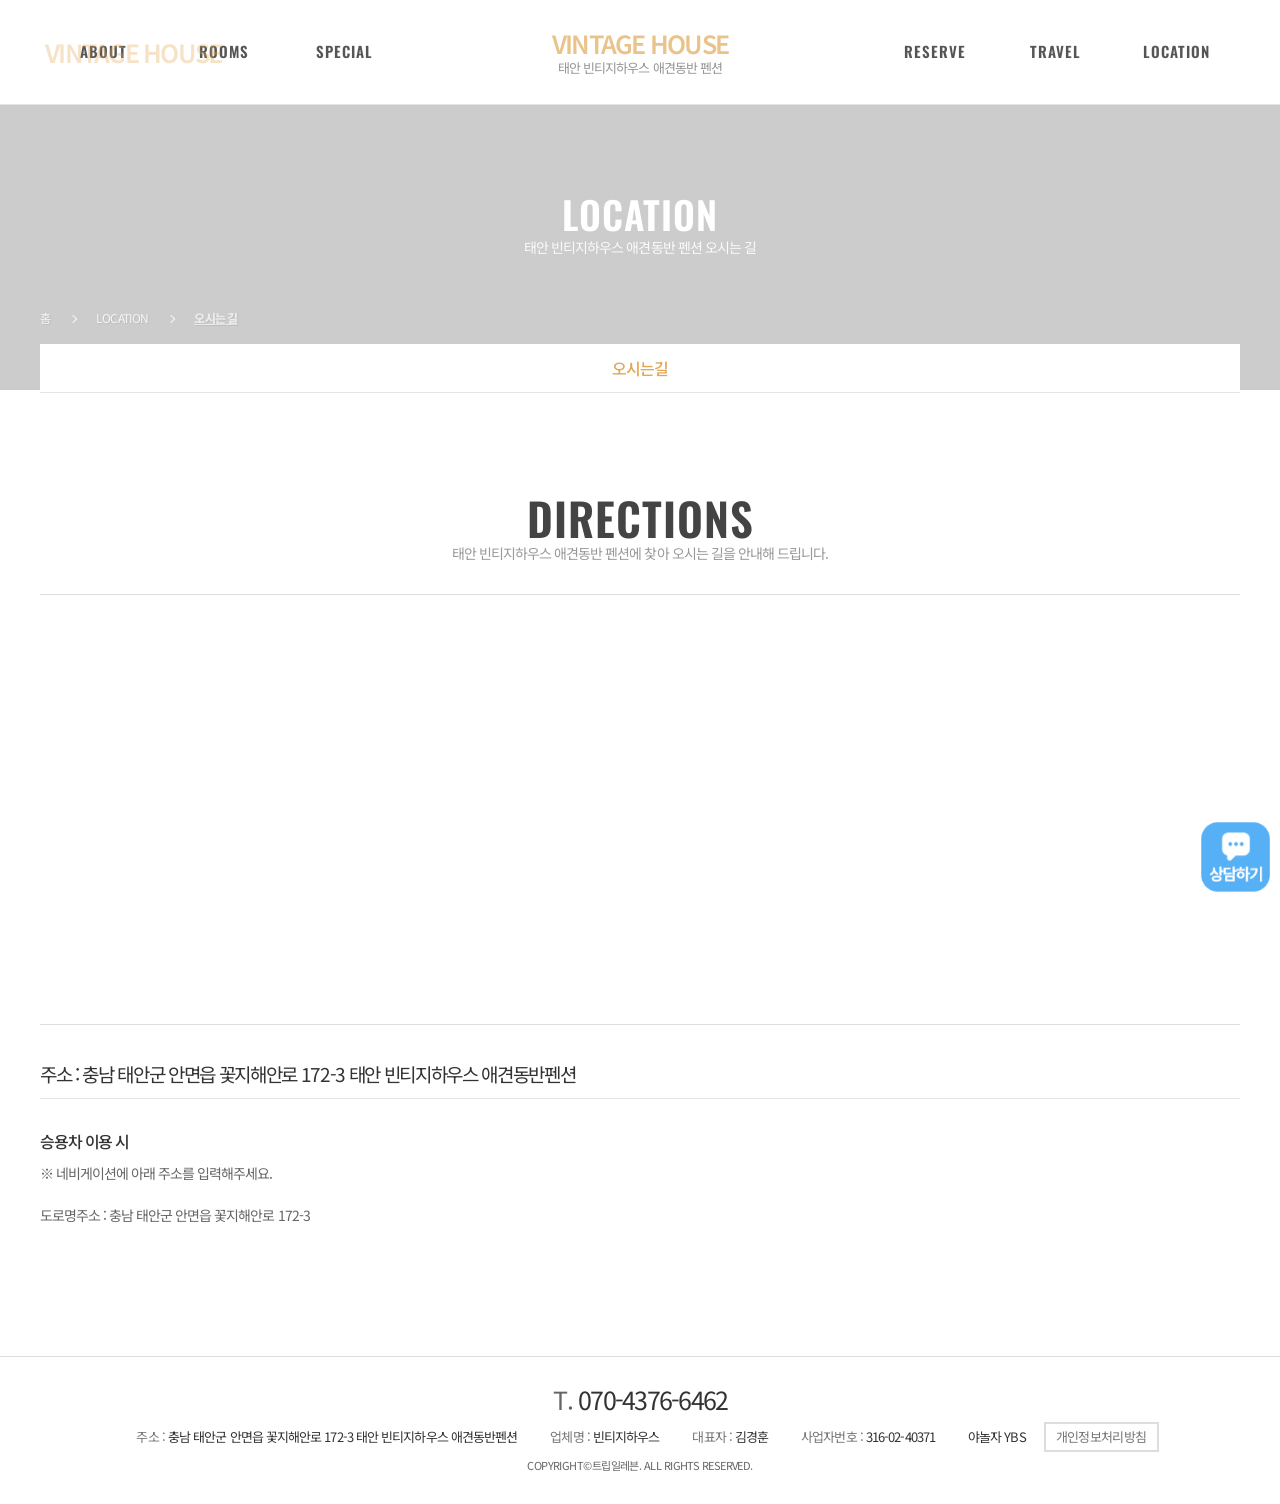
<file: directions.html>
<!doctype html>
<html lang="ko">
  <head>
    <meta charset="UTF-8" />
    <style>
      html.tpl-loading body {
        opacity: 0;
      }
      body {
        opacity: 1;
        transition: opacity 0.3s ease;
      }
    </style>
    <script>
      document.documentElement.classList.add('tpl-loading');
      window.__tplReveal = function () {
        document.documentElement.classList.remove('tpl-loading');
      };
      setTimeout(function () {
        window.__tplReveal && window.__tplReveal();
      }, 3000);
    </script>
    <meta http-equiv="X-UA-Compatible" content="IE=edge" />
    <meta name="viewport" content="width=device-width, initial-scale=1.0" />
    <meta property="og:type" content="website" />
    <title data-page-title>태안 빈티지하우스 애견동반 펜션 - 오시는길</title>
    <link rel="icon" href="data:," />
    <link rel="stylesheet" type="text/css" href="styles/theme.css" />
    <link rel="stylesheet" type="text/css" href="styles/reset.css" />
    <link rel="stylesheet" type="text/css" href="styles/style.css" />
    <link rel="stylesheet" type="text/css" href="styles/popup.css" />
    <link
      rel="stylesheet"
      type="text/css"
      href="//cdn.jsdelivr.net/npm/swiper@8/swiper-bundle.min.css"
    />
    <!-- Open Graph Meta Tags for Social Media -->
  <meta property="og:type" content="website" />
  <meta property="og:title" content="태안 빈티지하우스 애견동반 펜션 - 오시는길" />
  <meta property="og:description" content="소중한 반려견과 함께 추억을 쌓을 수 있는 태안 빈티지하우스 애견동반 펜션 입니다. 전 객실 개별바베큐와 함께 소중한 추억 남겨보세요." />
  <meta property="og:image" content="https://bookingplay-media.s3.amazonaws.com/item_images/2026/04/29/STf4YK6NWC0L.jpg" />
  <meta property="og:url" content="https://vintagehouseps.kr" />

  <!-- Twitter Card Meta Tags -->
  <meta name="twitter:card" content="summary_large_image" />
  <meta name="twitter:title" content="태안 빈티지하우스 애견동반 펜션 - 오시는길" />
  <meta name="twitter:description" content="소중한 반려견과 함께 추억을 쌓을 수 있는 태안 빈티지하우스 애견동반 펜션 입니다. 전 객실 개별바베큐와 함께 소중한 추억 남겨보세요." />
  <meta name="twitter:image" content="https://bookingplay-media.s3.amazonaws.com/item_images/2026/04/29/STf4YK6NWC0L.jpg" />
  <meta name="naver-site-verification" content="0455eb7b7704d11f5f91e994195e42574af79a76" />
  <meta name="google-site-verification" content="req_2qvqj2EX00euLYWQtw2iwqO5ZffYXd5gEs4oRHo" />
</head>

  <body oncontextmenu="return false;" onselectstart="return false" ondragstart="return false;">
    <div id="wrap">
      <div id="header-wrap"></div>

      <div id="container">
        <!-- 원본 traffic.html (#content.sub5_1). 슬라이더가 없는 정적 페이지다. -->
        <section id="content" class="sub5_1 sub_traffic">
          <!-- ── 히어로 — 슬라이더가 아닌 고정 배경 ──────────────── -->
          <div class="sub_visual_wide" data-directions-hero>
            <div class="visual_box">
              <div class="visual_txt">
                <strong>LOCATION</strong>
                <p data-directions-hero-description></p>
              </div>
            </div>
          </div>
          <!--// sub_visual -->

          <div class="sub_location_wrap">
            <div class="inner">
              <ul class="location_box">
                <li>홈</li>
                <li>LOCATION</li>
                <li><a href="./directions.html">오시는 길</a></li>
              </ul>
              <ul class="cate_box">
                <li class="on"><a href="./directions.html">오시는길</a></li>
              </ul>
            </div>
          </div>

          <div class="sub_cont">
            <div class="sub_title_box">
              <h3 data-directions-title></h3>
              <p data-directions-lead></p>
            </div>

            <div class="map_box">
              <!-- 원본은 daum roughmap 퍼가기 스크립트를 넣었다. 업체 고유 key 가
                   필요해 데이터로 만들 수 없어 Kakao Maps SDK 로 대체했다.
                   .map_inner 는 padding-bottom 비율 상자라 #kakao-map 이 absolute 로 채운다. -->
              <div class="map_inner">
                <div id="kakao-map"></div>
              </div>
            </div>

            <div class="map_info inner">
              <strong data-directions-address></strong>
              <dl data-directions-notice></dl>
            </div>
          </div>
          <!--// sub_cont -->
        </section>
      </div>
      <!--// container -->

      <div id="footer-wrap"></div>
    </div>

    <div id="popup-container"></div>

    <script src="//cdnjs.cloudflare.com/ajax/libs/jquery/3.4.1/jquery.min.js"></script>
    <script src="//cdn.jsdelivr.net/npm/swiper@8/swiper-bundle.min.js"></script>
    <script src="js/image-helpers.js"></script>
    <script src="js/kakao-maps-sdk.js"></script>
    <script src="js/preview-handler.js"></script>
    <script src="js/data-mapper/core/base-mapper.js"></script>
    <script src="js/data-mapper/pages/header-footer-mapper.js"></script>
    <script src="js/data-mapper/pages/directions-mapper.js"></script>
    <script src="js/header-footer-loader.js"></script>
    <script src="js/common.js"></script>
    <script src="js/popup.js"></script>
  </body>
</html>
</file>
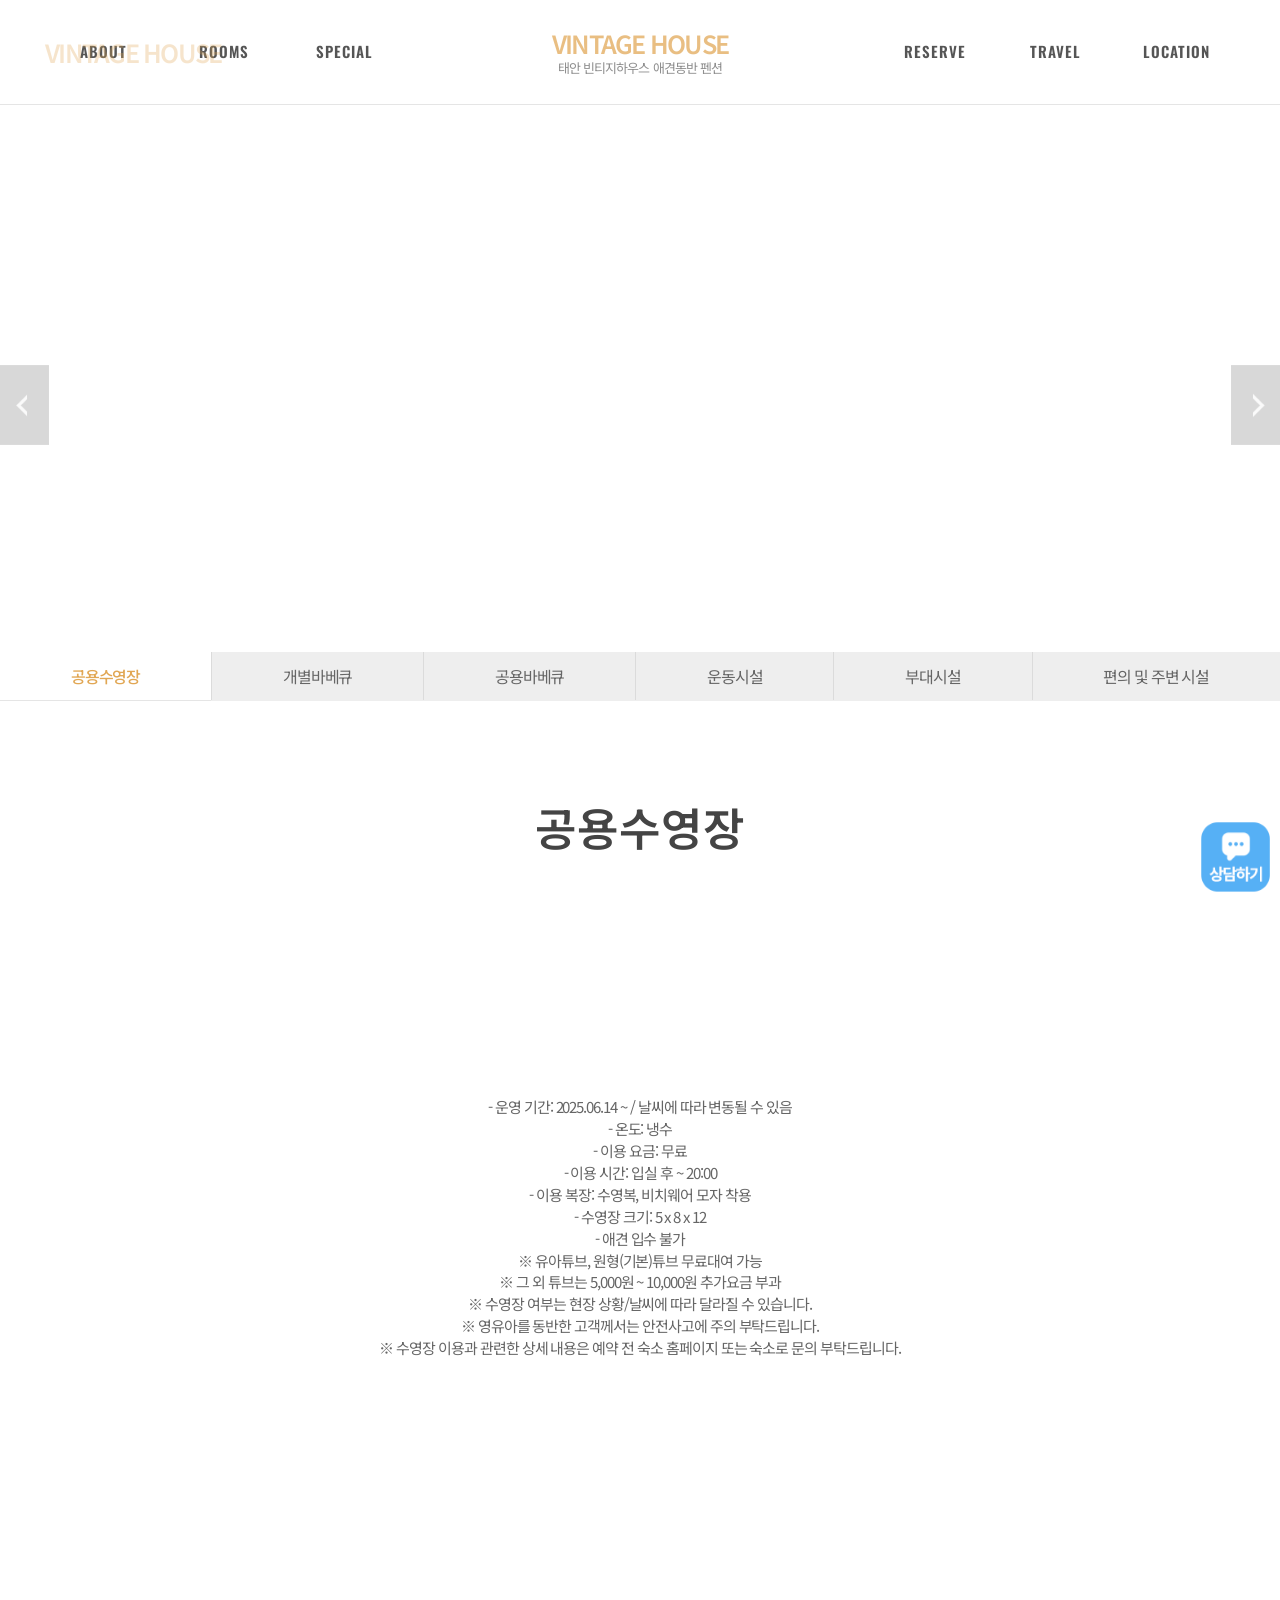
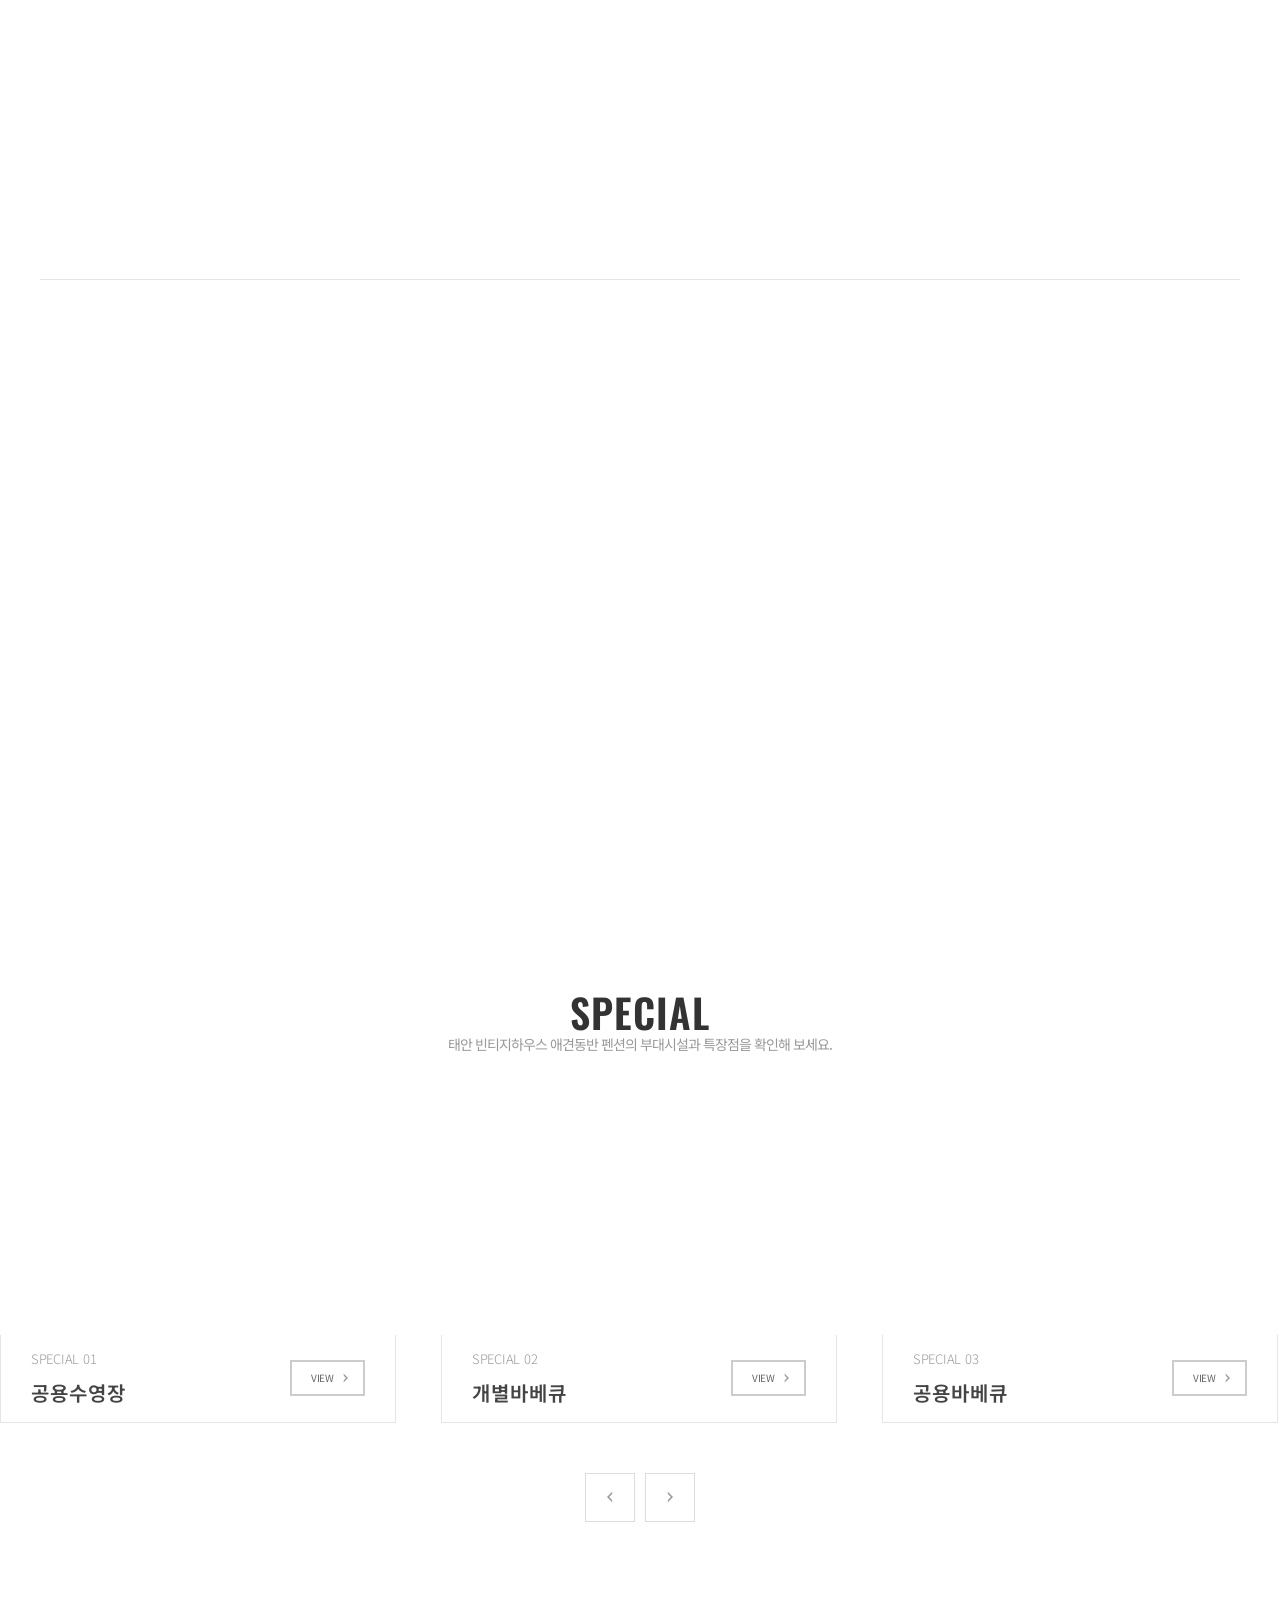
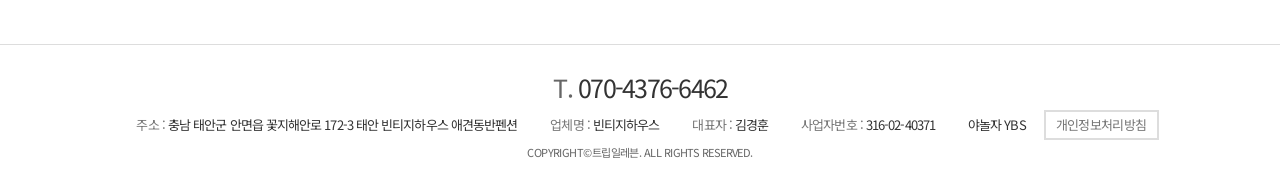
<file: facility.html>
<!doctype html>
<html lang="ko">
  <head>
    <meta charset="UTF-8" />
    <style>
      html.tpl-loading body {
        opacity: 0;
      }
      body {
        opacity: 1;
        transition: opacity 0.3s ease;
      }
    </style>
    <script>
      document.documentElement.classList.add('tpl-loading');
      window.__tplReveal = function () {
        document.documentElement.classList.remove('tpl-loading');
      };
      setTimeout(function () {
        window.__tplReveal && window.__tplReveal();
      }, 3000);
    </script>
    <meta http-equiv="X-UA-Compatible" content="IE=edge" />
    <meta name="viewport" content="width=device-width, initial-scale=1.0" />
    <meta property="og:type" content="website" />
    <title data-page-title>태안 빈티지하우스 애견동반 펜션 - 시설안내</title>
    <link rel="icon" href="data:," />
    <link rel="stylesheet" type="text/css" href="styles/theme.css" />
    <link rel="stylesheet" type="text/css" href="styles/reset.css" />
    <link rel="stylesheet" type="text/css" href="styles/style.css" />
    <link rel="stylesheet" type="text/css" href="styles/popup.css" />
    <link
      rel="stylesheet"
      type="text/css"
      href="//cdn.jsdelivr.net/npm/swiper@8/swiper-bundle.min.css"
    />
    <!-- Open Graph Meta Tags for Social Media -->
  <meta property="og:type" content="website" />
  <meta property="og:title" content="태안 빈티지하우스 애견동반 펜션 - 시설안내" />
  <meta property="og:description" content="소중한 반려견과 함께 추억을 쌓을 수 있는 태안 빈티지하우스 애견동반 펜션 입니다. 전 객실 개별바베큐와 함께 소중한 추억 남겨보세요." />
  <meta property="og:image" content="https://bookingplay-media.s3.amazonaws.com/item_images/2026/04/29/STf4YK6NWC0L.jpg" />
  <meta property="og:url" content="https://vintagehouseps.kr" />

  <!-- Twitter Card Meta Tags -->
  <meta name="twitter:card" content="summary_large_image" />
  <meta name="twitter:title" content="태안 빈티지하우스 애견동반 펜션 - 시설안내" />
  <meta name="twitter:description" content="소중한 반려견과 함께 추억을 쌓을 수 있는 태안 빈티지하우스 애견동반 펜션 입니다. 전 객실 개별바베큐와 함께 소중한 추억 남겨보세요." />
  <meta name="twitter:image" content="https://bookingplay-media.s3.amazonaws.com/item_images/2026/04/29/STf4YK6NWC0L.jpg" />
  <meta name="naver-site-verification" content="0455eb7b7704d11f5f91e994195e42574af79a76" />
  <meta name="google-site-verification" content="req_2qvqj2EX00euLYWQtw2iwqO5ZffYXd5gEs4oRHo" />
</head>

  <body oncontextmenu="return false;" onselectstart="return false" ondragstart="return false;">
    <div id="wrap">
      <div id="header-wrap"></div>

      <div id="container">
        <!-- 원본 special1~5.html 상세 화면(#content.sub3_2)이다.
             원본은 시설마다 파일이 하나씩이었지만 우리는 ?id= 로 받는다. -->
        <section id="content" class="sub3_2 sub_special sub_special_detail">
          <!-- ── 히어로 (시설 사진 슬라이더) ─────────────────────── -->
          <div class="sub_visual visual">
            <div class="visual_txt">
              <span data-property-name-en></span>
              <strong data-facility-name></strong>
              <p data-facility-caption></p>
            </div>
            <div class="arw_box">
              <div
                class="swiper-button-prev"
                style="
                  background: url(images/common/left_btn.png) no-repeat 0 0;
                  background-size: auto 100%;
                "
              ></div>
              <div
                class="swiper-button-next"
                style="
                  background: url(images/common/right_btn.png) no-repeat 100%;
                  background-size: auto 100%;
                "
              ></div>
            </div>
            <div class="visual_box">
              <div class="swiper-container">
                <div class="swiper-wrapper" data-facility-hero-slides></div>
              </div>
            </div>
          </div>
          <!--// sub_visual -->

          <div class="sub_location_wrap">
            <div class="inner">
              <!-- 시설 탭. 원본에는 앞에 '미리보기'(special.html) li 가 있지만
                   우리 템플릿에는 시설 목록 페이지가 없어 시설만 나열한다. -->
              <ul class="cate_box" data-facility-nav></ul>
            </div>
          </div>

          <div class="sub_cont">
            <div class="sub_title_box">
              <h3 data-facility-name></h3>
              <p data-facility-caption></p>
            </div>

            <!-- ── 소개 배너 ─────────────────────────────────── -->
            <div class="special_bnr inner">
              <div class="img" data-facility-banner-image></div>
              <div class="txt_box">
                <strong data-facility-banner-title></strong>
                <p data-facility-description></p>
              </div>
            </div>

            <!-- ── 상세 이미지 블록 ──────────────────────────── -->
            <div data-facility-detail-blocks></div>

            <!-- ── 다른 부대시설 ─────────────────────────────── -->
            <div class="sub_special_detail_box">
              <div class="main_special">
                <div class="title_box">
                  <h3>SPECIAL</h3>
                  <p data-facility-list-lead></p>
                </div>
                <div class="swiper-container inner">
                  <div class="swiper-wrapper" data-facility-list-slides></div>
                </div>
                <div class="arw_box">
                  <div
                    class="swiper-button-prev"
                    style="background: url(images/common/room_pre.png) no-repeat 50% 50% #fff"
                  >
                    <img src="images/common/spe_le.png" alt="이전버튼" />
                  </div>
                  <div
                    class="swiper-button-next"
                    style="background: url(images/common/l_le.png) no-repeat 50% 50% #fff"
                  >
                    <img src="images/common/spe_ri.png" alt="다음버튼" />
                  </div>
                </div>
              </div>
            </div>
          </div>
          <!--// sub_cont -->
        </section>
      </div>
      <!--// container -->

      <div id="footer-wrap"></div>
    </div>

    <div id="popup-container"></div>

    <script src="//cdnjs.cloudflare.com/ajax/libs/jquery/3.4.1/jquery.min.js"></script>
    <script src="//cdn.jsdelivr.net/npm/swiper@8/swiper-bundle.min.js"></script>
    <script src="js/image-helpers.js"></script>
    <script src="js/preview-handler.js"></script>
    <script src="js/data-mapper/core/base-mapper.js"></script>
    <script src="js/data-mapper/pages/header-footer-mapper.js"></script>
    <script src="js/data-mapper/pages/facility-mapper.js"></script>
    <script src="js/header-footer-loader.js"></script>
    <script src="js/common.js"></script>
    <script src="js/pages/facility.js"></script>
    <script src="js/popup.js"></script>
  </body>
</html>
</file>
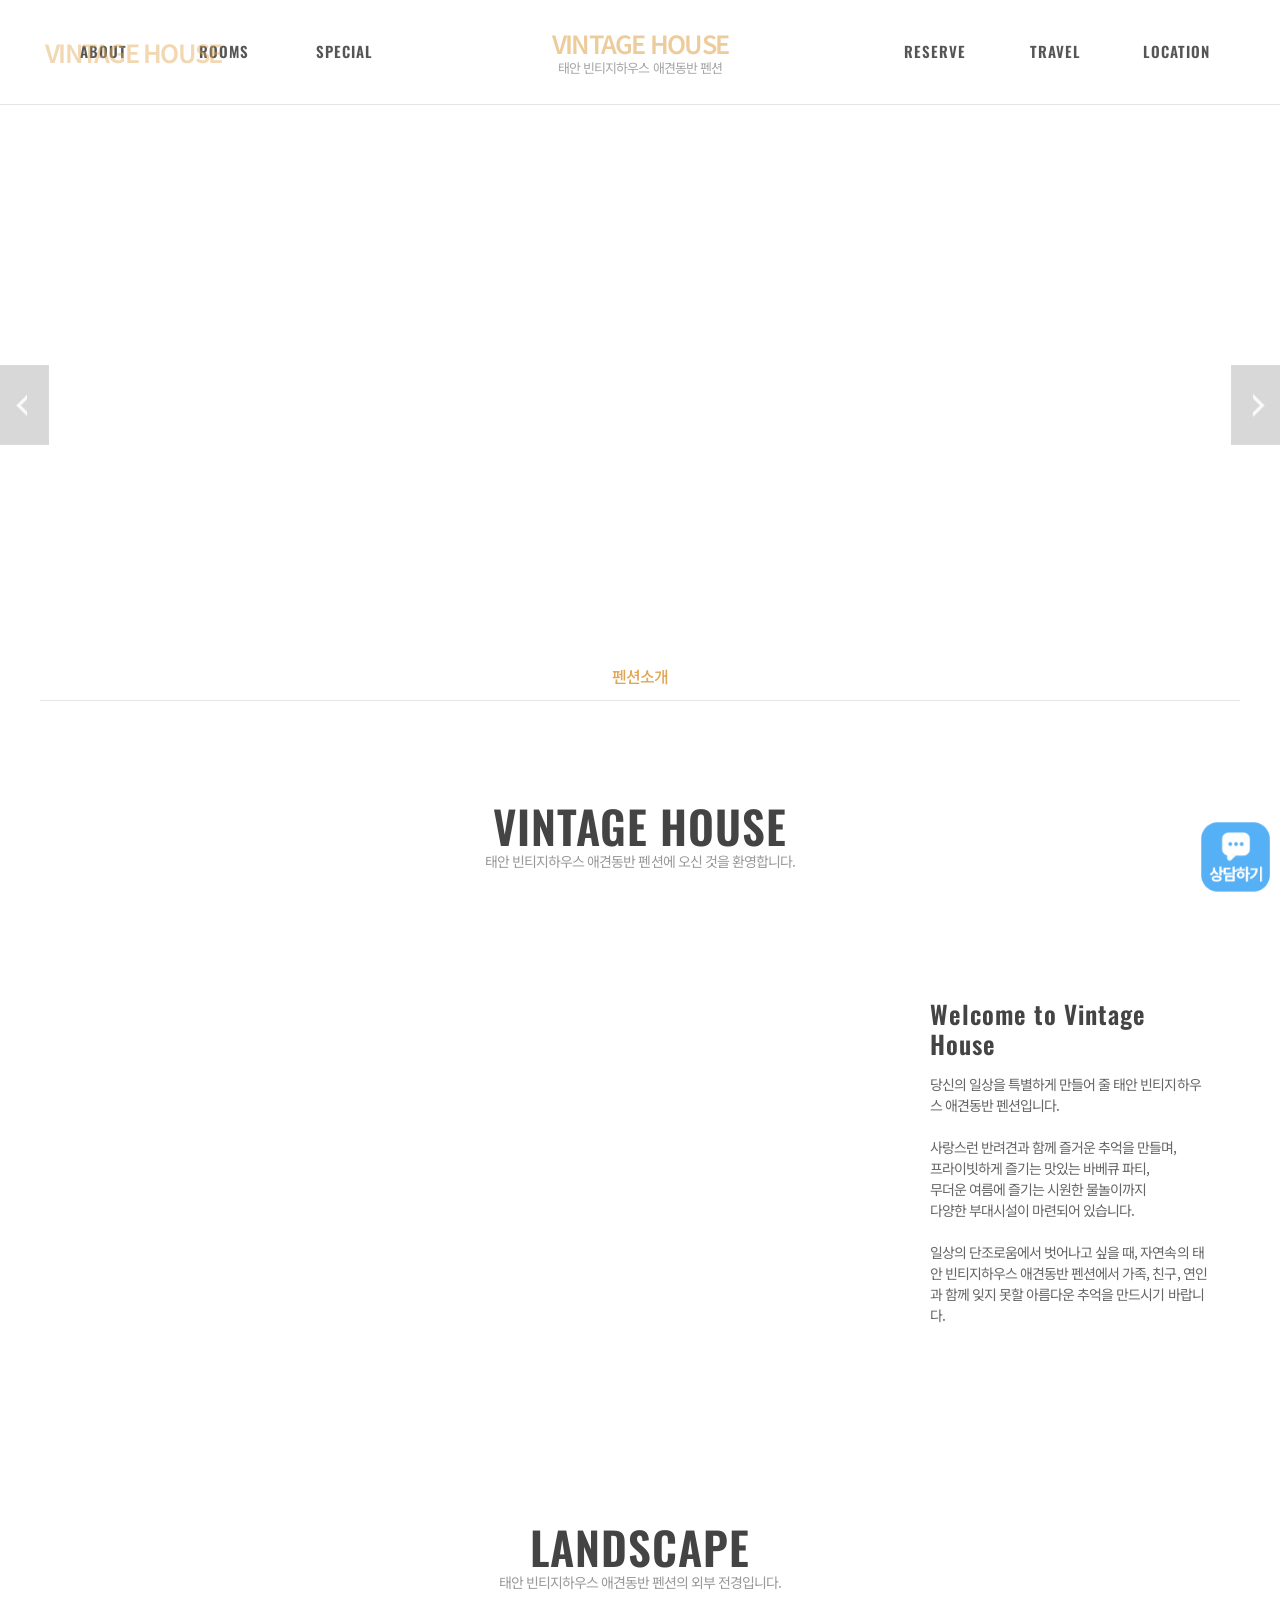
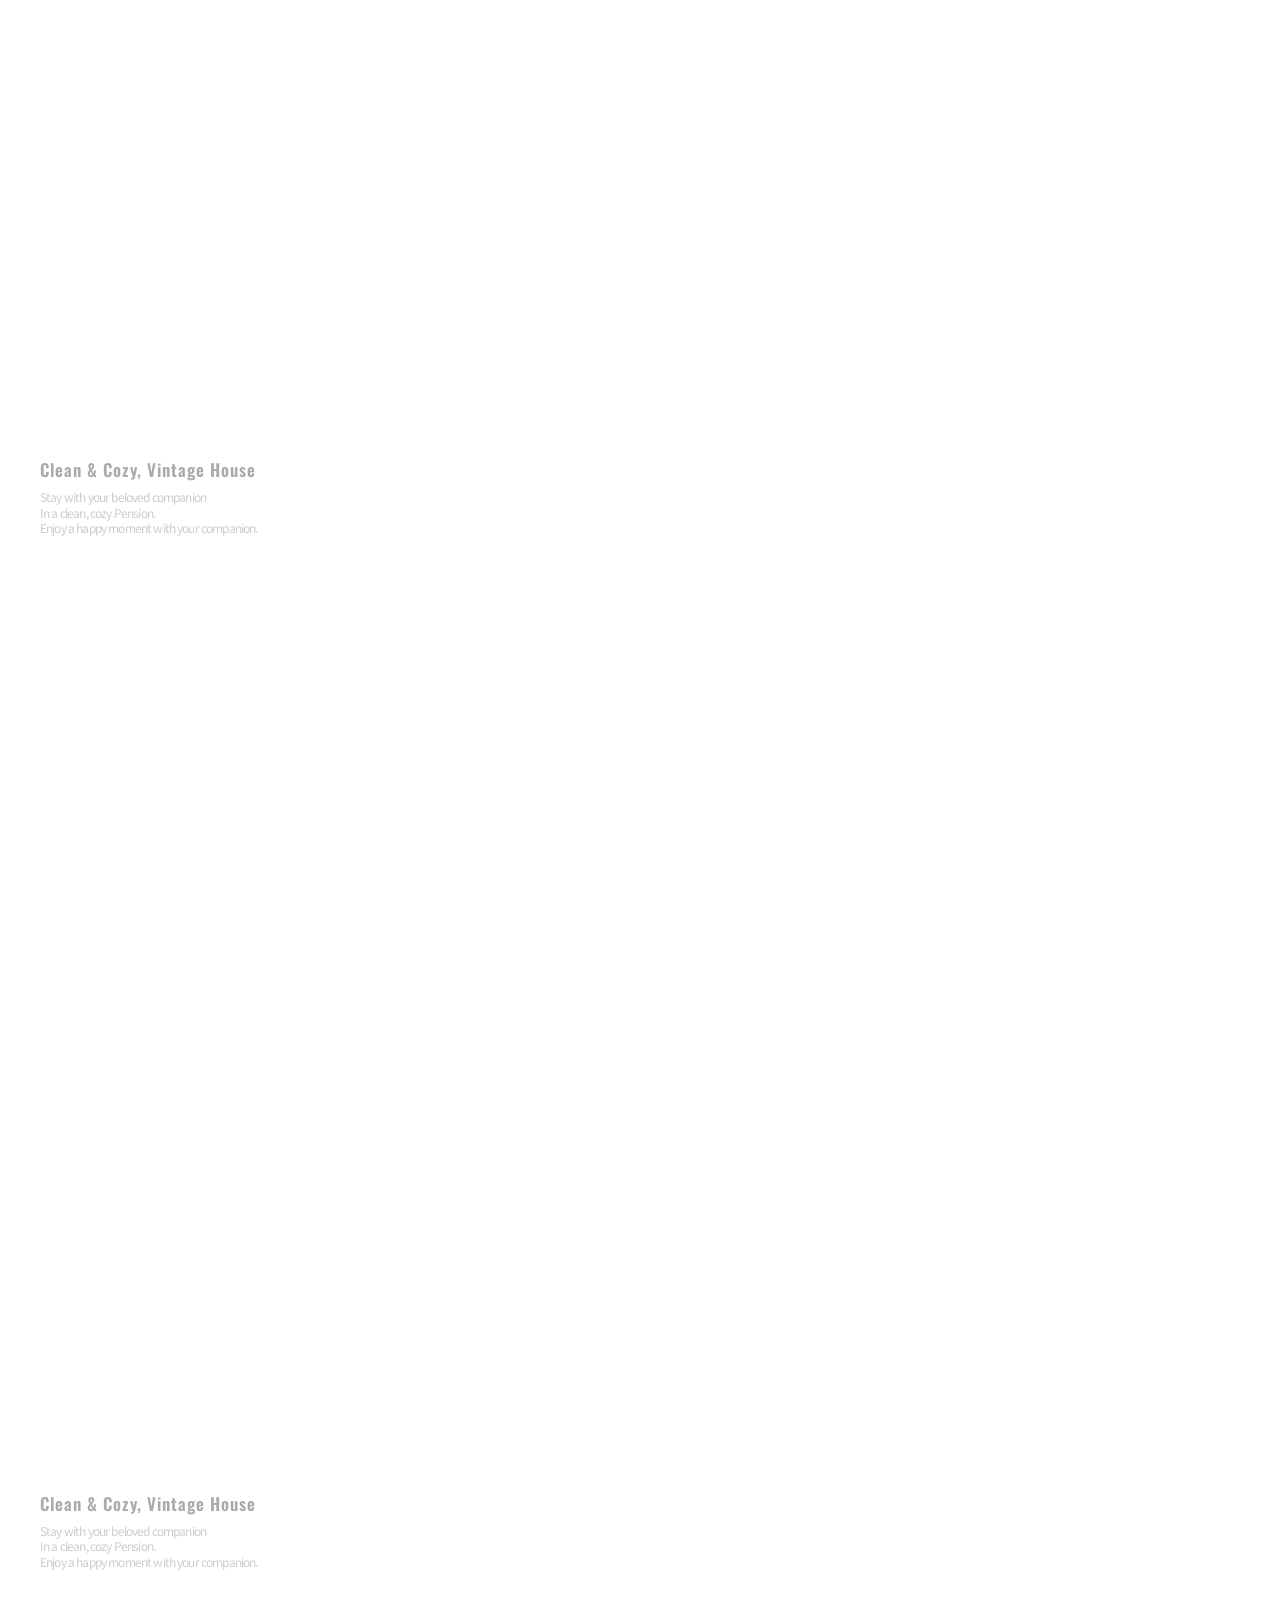
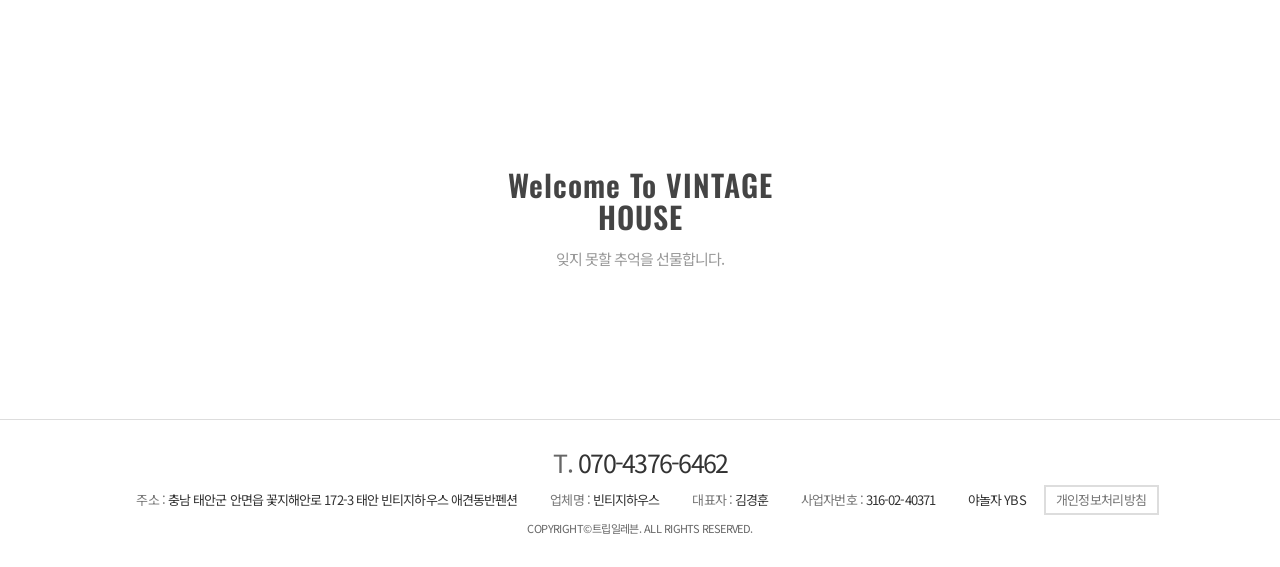
<file: main.html>
<!doctype html>
<html lang="ko">
  <head>
    <meta charset="UTF-8" />
    <style>
      html.tpl-loading body {
        opacity: 0;
      }
      body {
        opacity: 1;
        transition: opacity 0.3s ease;
      }
    </style>
    <script>
      document.documentElement.classList.add('tpl-loading');
      window.__tplReveal = function () {
        document.documentElement.classList.remove('tpl-loading');
      };
      setTimeout(function () {
        window.__tplReveal && window.__tplReveal();
      }, 3000);
    </script>
    <meta http-equiv="X-UA-Compatible" content="IE=edge" />
    <meta name="viewport" content="width=device-width, initial-scale=1.0" />
    <meta property="og:type" content="website" />
    <title data-page-title>태안 빈티지하우스 애견동반 펜션 - 숙소소개</title>
    <link rel="icon" href="data:," />
    <link rel="stylesheet" type="text/css" href="styles/theme.css" />
    <link rel="stylesheet" type="text/css" href="styles/reset.css" />
    <link rel="stylesheet" type="text/css" href="styles/style.css" />
    <link rel="stylesheet" type="text/css" href="styles/popup.css" />
    <link
      rel="stylesheet"
      type="text/css"
      href="//cdn.jsdelivr.net/npm/swiper@8/swiper-bundle.min.css"
    />
    <!-- Open Graph Meta Tags for Social Media -->
  <meta property="og:type" content="website" />
  <meta property="og:title" content="태안 빈티지하우스 애견동반 펜션 - 숙소소개" />
  <meta property="og:description" content="소중한 반려견과 함께 추억을 쌓을 수 있는 태안 빈티지하우스 애견동반 펜션 입니다. 전 객실 개별바베큐와 함께 소중한 추억 남겨보세요." />
  <meta property="og:image" content="https://bookingplay-media.s3.amazonaws.com/item_images/2026/04/29/STf4YK6NWC0L.jpg" />
  <meta property="og:url" content="https://vintagehouseps.kr" />

  <!-- Twitter Card Meta Tags -->
  <meta name="twitter:card" content="summary_large_image" />
  <meta name="twitter:title" content="태안 빈티지하우스 애견동반 펜션 - 숙소소개" />
  <meta name="twitter:description" content="소중한 반려견과 함께 추억을 쌓을 수 있는 태안 빈티지하우스 애견동반 펜션 입니다. 전 객실 개별바베큐와 함께 소중한 추억 남겨보세요." />
  <meta name="twitter:image" content="https://bookingplay-media.s3.amazonaws.com/item_images/2026/04/29/STf4YK6NWC0L.jpg" />
  <meta name="naver-site-verification" content="0455eb7b7704d11f5f91e994195e42574af79a76" />
  <meta name="google-site-verification" content="req_2qvqj2EX00euLYWQtw2iwqO5ZffYXd5gEs4oRHo" />
</head>

  <body oncontextmenu="return false;" onselectstart="return false" ondragstart="return false;">
    <div id="wrap">
      <div id="header-wrap"></div>

      <div id="container">
        <!-- 원본 about.html(sub1_1) + view.html(sub1_2) 을 합친 페이지.
             골격은 view.html 을 쓰고, about.html 에서는 .sub_wide_bnr 하나만 가져왔다.
             about + view 가 한 페이지가 되어 탭(.sub_location_wrap)은 뺐다. -->
        <section id="content" class="sub1_2 sub_view">
          <!-- ── 히어로 (외경 슬라이더) ────────────────────────── -->
          <div class="sub_visual visual">
            <div class="visual_txt">
              <span data-property-name-en></span>
              <!-- 원본은 LANDSCAPE. about 과 합친 페이지라 ABOUT 으로 둔다 -->
              <strong>ABOUT</strong>
              <p data-main-visual-description></p>
            </div>
            <div class="arw_box">
              <div
                class="swiper-button-prev"
                style="
                  background: url(images/common/left_btn.png) no-repeat 0 0;
                  background-size: auto 100%;
                "
              ></div>
              <div
                class="swiper-button-next"
                style="
                  background: url(images/common/right_btn.png) no-repeat 100%;
                  background-size: auto 100%;
                "
              ></div>
            </div>
            <div class="visual_box">
              <div class="swiper-container">
                <div class="swiper-wrapper" data-main-visual-slides></div>
              </div>
            </div>
          </div>
          <!--// sub_visual -->

          <!-- about + view 를 합쳐 탭은 '펜션소개' 하나뿐이다. 원본의 '외경보기'
               탭은 두지 않는다(같은 페이지를 가리키게 된다).
               탭을 남기는 건 메뉴 표시 때문만이 아니다. `.sub_visual +
               .sub_location_wrap` 의 margin-top:-48px 이 히어로 위로 올라타면서
               히어로와 아래 소개 배너 사이를 끊어 준다. 빼면 둘이 붙어 버린다. -->
          <div class="sub_location_wrap">
            <div class="inner">
              <ul class="cate_box">
                <li class="on"><a href="./main.html">펜션소개</a></li>
              </ul>
            </div>
          </div>

          <div class="sub_cont">
            <!-- ── 환영 제목 (about.html) ──────────────────────────
                 원본 about.html 에서 .sub_wide_bnr 바로 위에 있던 제목이다.
                 padding:100px 0 30px 을 갖고 있어 탭 흰 띠와 배너 사이 여백도
                 이 블록이 만든다. -->
            <div class="sub_title_box" data-main-welcome>
              <h3 data-property-name-en></h3>
              <p data-main-welcome-lead></p>
            </div>

            <!-- ── 숙소 소개 배너 (hero) — about.html 에서 가져온 영역 ── -->
            <div class="sub_wide_bnr" data-main-intro>
              <div class="txt_box">
                <strong data-main-intro-title></strong>
                <p data-main-intro-description></p>
              </div>
            </div>

            <!-- ── 외경 (about[]) ──────────────────────────────── -->
            <div class="sub_title_box" data-main-about-heading>
              <!-- 위 환영 제목이 이미 영문 숙소명이라, 여기는 원본 view.html 대로
                   LANDSCAPE 를 쓴다. 같은 이름이 두 번 나오지 않게 한다. -->
              <h3>LANDSCAPE</h3>
              <p data-main-about-lead></p>
            </div>
            <div data-main-about-blocks></div>

            <!-- ── 마무리 배너 ─────────────────────────────────── -->
            <div class="view_wide_bnr" data-main-closing>
              <div>
                <strong data-main-closing-title></strong>
                <p>잊지 못할 추억을 선물합니다.</p>
              </div>
            </div>
          </div>
          <!--// sub_cont -->
        </section>
      </div>
      <!--// container -->

      <div id="footer-wrap"></div>
    </div>

    <div id="popup-container"></div>

    <script src="//cdnjs.cloudflare.com/ajax/libs/jquery/3.4.1/jquery.min.js"></script>
    <script src="//cdn.jsdelivr.net/npm/swiper@8/swiper-bundle.min.js"></script>
    <script src="js/image-helpers.js"></script>
    <script src="js/preview-handler.js"></script>
    <script src="js/data-mapper/core/base-mapper.js"></script>
    <script src="js/data-mapper/pages/header-footer-mapper.js"></script>
    <script src="js/data-mapper/pages/main-mapper.js"></script>
    <script src="js/header-footer-loader.js"></script>
    <script src="js/common.js"></script>
    <script src="js/pages/main.js"></script>
    <script src="js/popup.js"></script>
  </body>
</html>
</file>
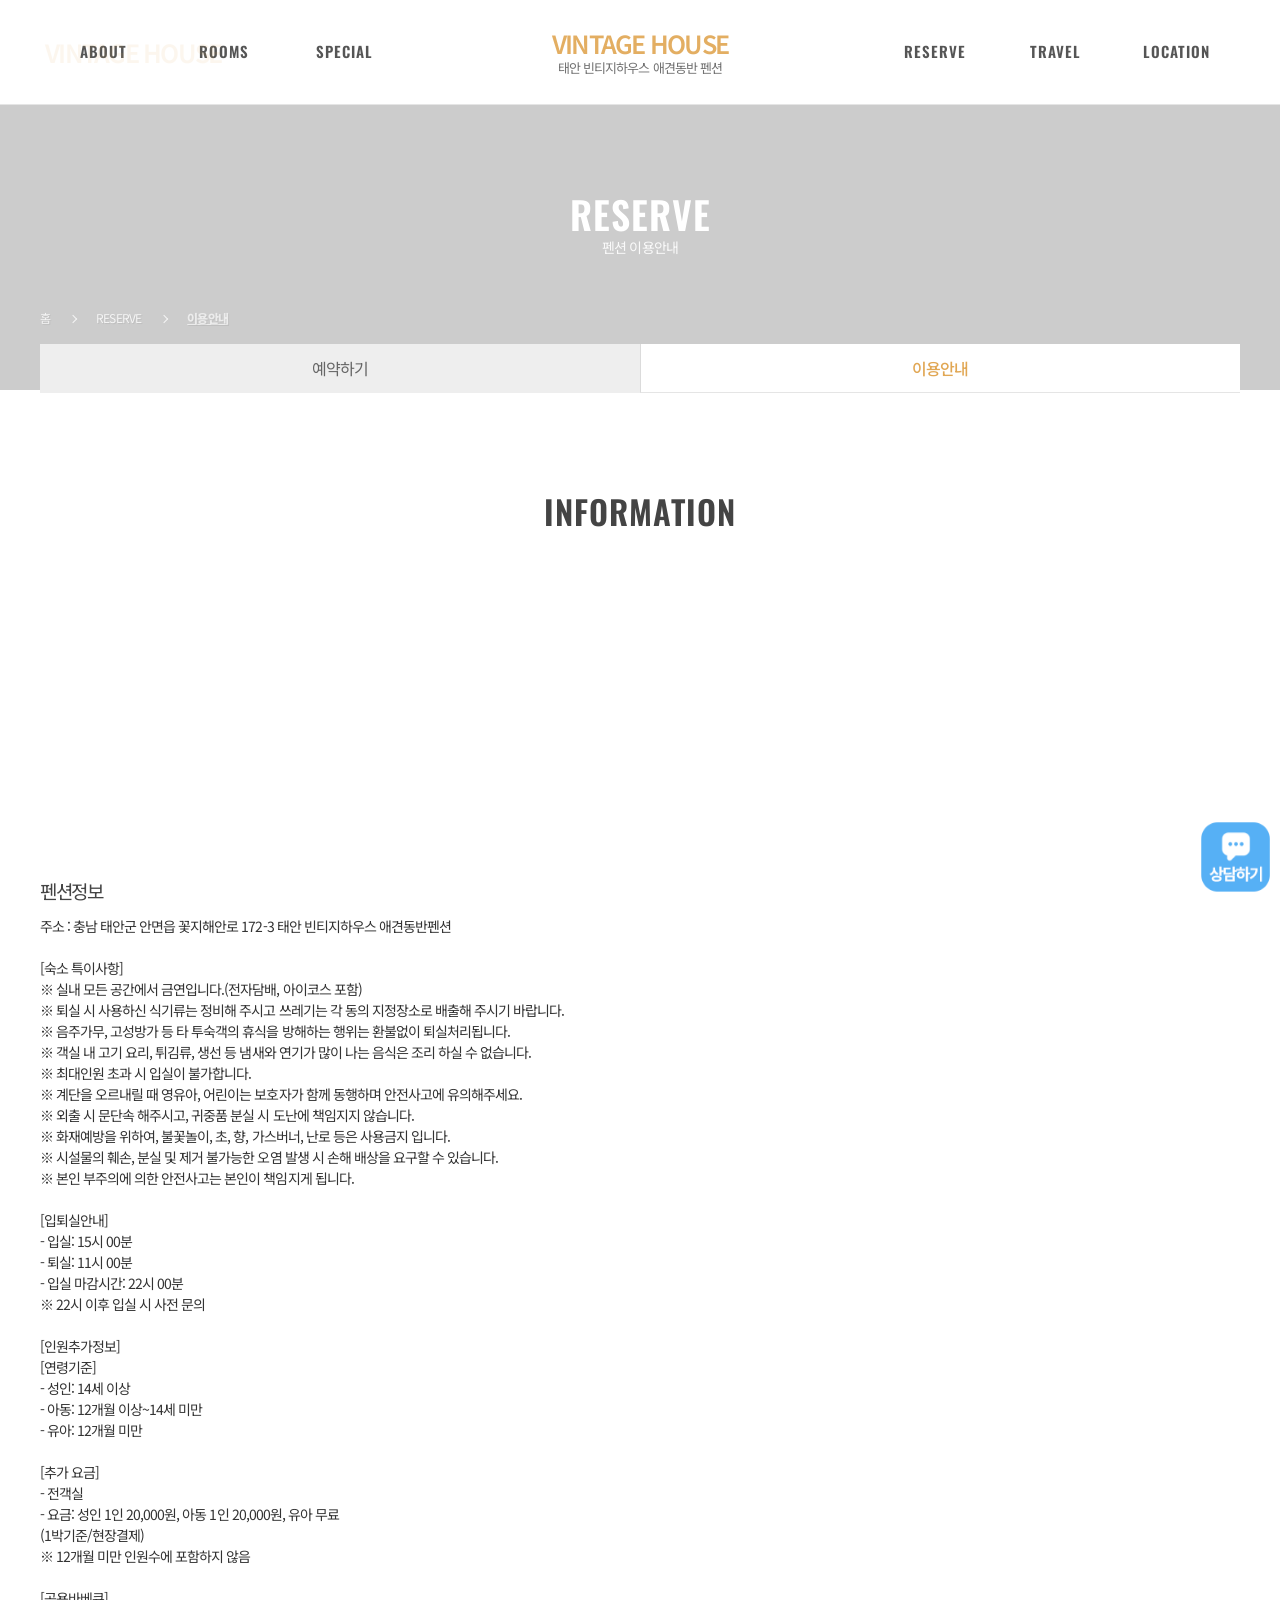
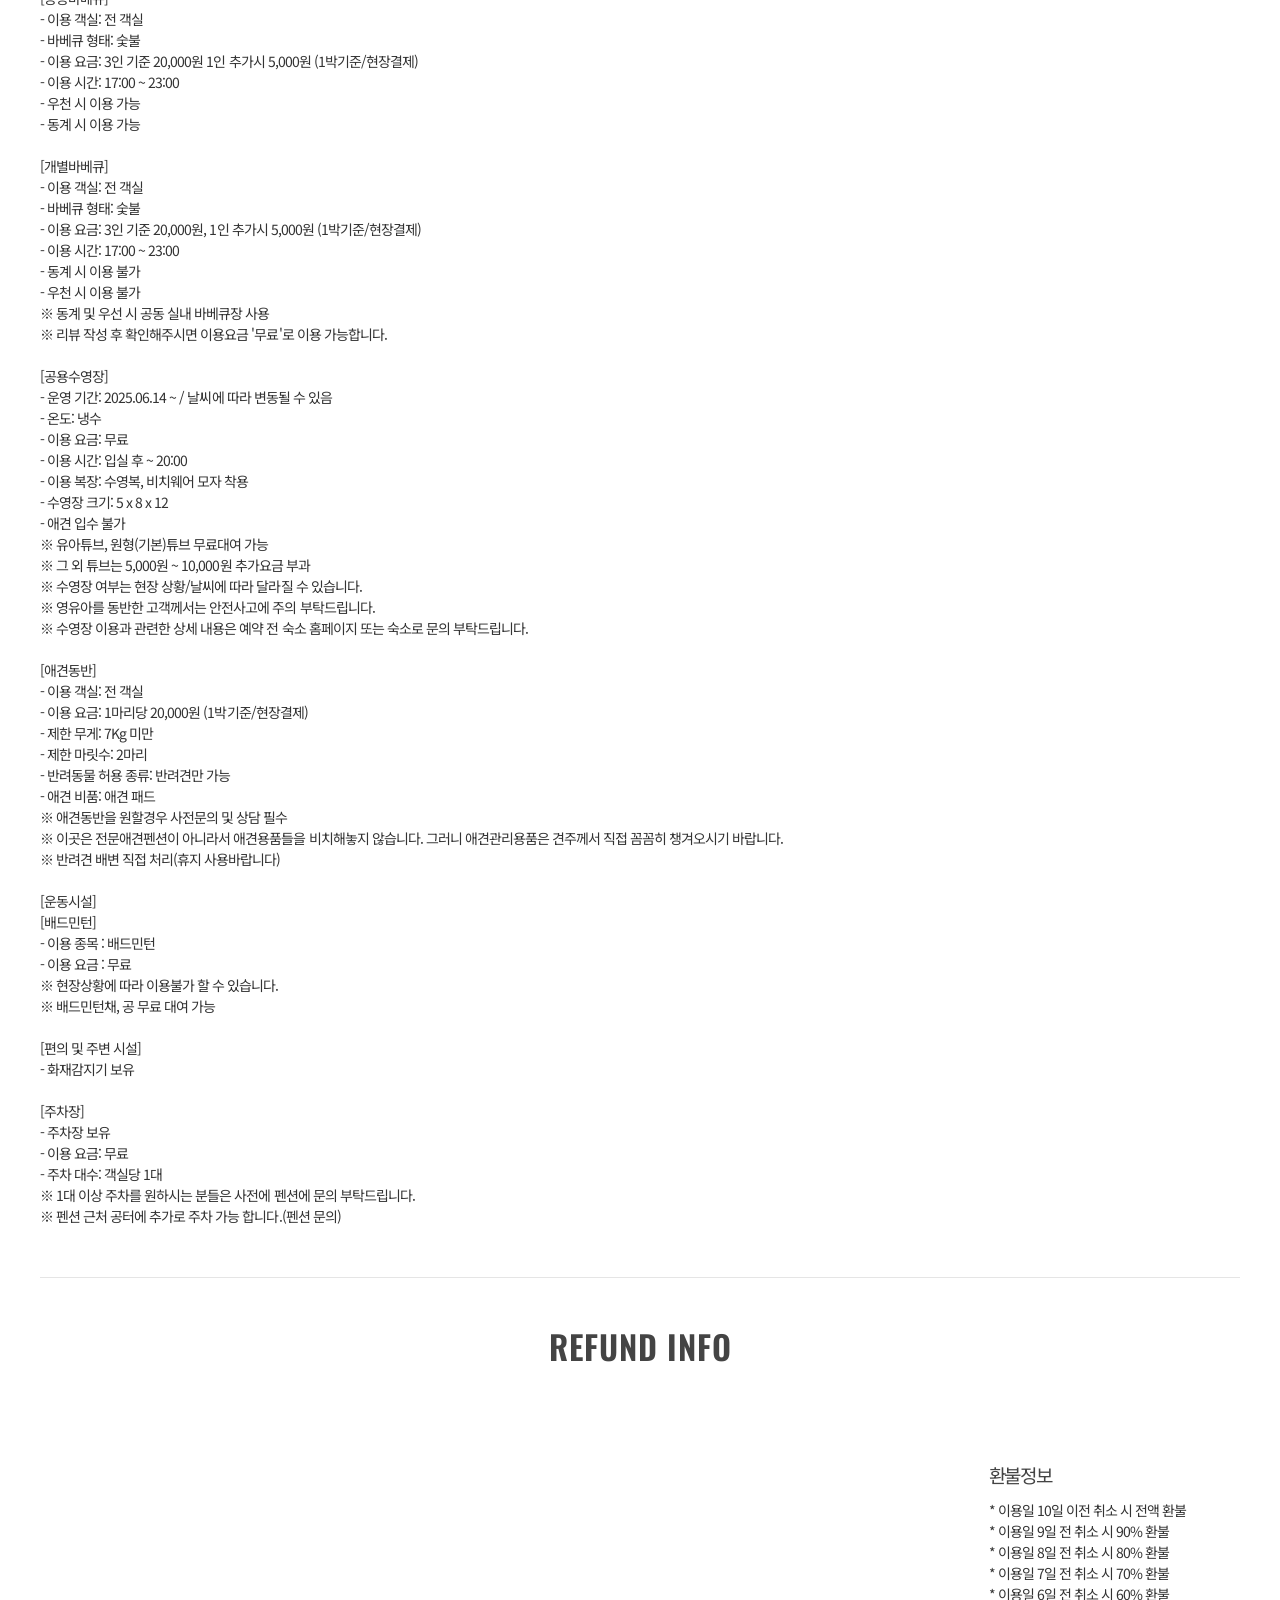
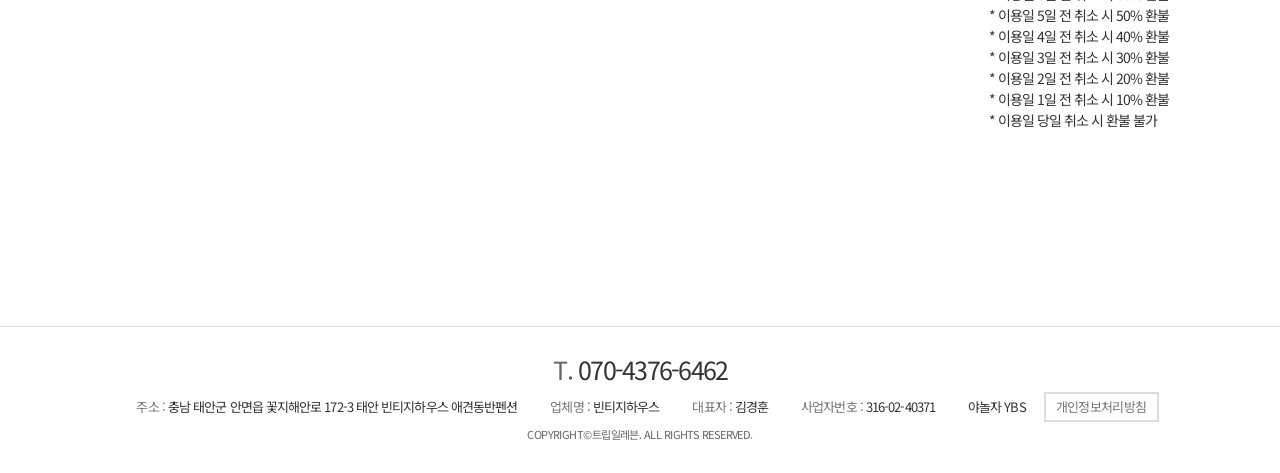
<file: reservation.html>
<!doctype html>
<html lang="ko">
  <head>
    <meta charset="UTF-8" />
    <style>
      html.tpl-loading body {
        opacity: 0;
      }
      body {
        opacity: 1;
        transition: opacity 0.3s ease;
      }
    </style>
    <script>
      document.documentElement.classList.add('tpl-loading');
      window.__tplReveal = function () {
        document.documentElement.classList.remove('tpl-loading');
      };
      setTimeout(function () {
        window.__tplReveal && window.__tplReveal();
      }, 3000);
    </script>
    <meta http-equiv="X-UA-Compatible" content="IE=edge" />
    <meta name="viewport" content="width=device-width, initial-scale=1.0" />
    <meta property="og:type" content="website" />
    <title data-page-title>태안 빈티지하우스 애견동반 펜션 - 예약안내</title>
    <link rel="icon" href="data:," />
    <link rel="stylesheet" type="text/css" href="styles/theme.css" />
    <link rel="stylesheet" type="text/css" href="styles/reset.css" />
    <link rel="stylesheet" type="text/css" href="styles/style.css" />
    <link rel="stylesheet" type="text/css" href="styles/popup.css" />
    <link
      rel="stylesheet"
      type="text/css"
      href="//cdn.jsdelivr.net/npm/swiper@8/swiper-bundle.min.css"
    />
    <!-- Open Graph Meta Tags for Social Media -->
  <meta property="og:type" content="website" />
  <meta property="og:title" content="태안 빈티지하우스 애견동반 펜션 - 예약안내" />
  <meta property="og:description" content="소중한 반려견과 함께 추억을 쌓을 수 있는 태안 빈티지하우스 애견동반 펜션 입니다. 전 객실 개별바베큐와 함께 소중한 추억 남겨보세요." />
  <meta property="og:image" content="https://bookingplay-media.s3.amazonaws.com/item_images/2026/04/29/STf4YK6NWC0L.jpg" />
  <meta property="og:url" content="https://vintagehouseps.kr" />

  <!-- Twitter Card Meta Tags -->
  <meta name="twitter:card" content="summary_large_image" />
  <meta name="twitter:title" content="태안 빈티지하우스 애견동반 펜션 - 예약안내" />
  <meta name="twitter:description" content="소중한 반려견과 함께 추억을 쌓을 수 있는 태안 빈티지하우스 애견동반 펜션 입니다. 전 객실 개별바베큐와 함께 소중한 추억 남겨보세요." />
  <meta name="twitter:image" content="https://bookingplay-media.s3.amazonaws.com/item_images/2026/04/29/STf4YK6NWC0L.jpg" />
  <meta name="naver-site-verification" content="0455eb7b7704d11f5f91e994195e42574af79a76" />
  <meta name="google-site-verification" content="req_2qvqj2EX00euLYWQtw2iwqO5ZffYXd5gEs4oRHo" />
</head>

  <body oncontextmenu="return false;" onselectstart="return false" ondragstart="return false;">
    <div id="wrap">
      <div id="header-wrap"></div>

      <div id="container">
        <!-- 원본 reservation.html (#content.sub4_1). 슬라이더가 없는 정적 페이지다. -->
        <section id="content" class="sub4_1 sub_reserve">
          <!-- ── 히어로 — 슬라이더가 아닌 고정 배경 ──────────────── -->
          <div class="sub_visual_wide" data-reservation-hero>
            <div class="visual_box">
              <div class="visual_txt">
                <strong>RESERVE</strong>
                <p data-reservation-hero-description></p>
              </div>
            </div>
          </div>
          <!--// sub_visual -->

          <div class="sub_location_wrap">
            <div class="inner">
              <ul class="location_box">
                <li>홈</li>
                <li>RESERVE</li>
                <li><a href="./reservation.html">이용안내</a></li>
              </ul>
              <ul class="cate_box">
                <li><a href="#!" target="_blank" data-booking-link>예약하기</a></li>
                <li class="on"><a href="./reservation.html">이용안내</a></li>
              </ul>
            </div>
          </div>

          <div class="sub_cont inner">
            <dl class="info_wrap">
              <dt class="sub_title_box"><h4>INFORMATION</h4></dt>
              <dd>
                <div class="img" data-reservation-info-image></div>
                <p>
                  <strong>펜션정보</strong>
                  <span data-reservation-info-body></span>
                </p>
              </dd>

              <!-- ⚠️ 두 번째 dd 의 p 는 CSS 가 이미지 위에 반투명 박스로 얹는다
                   (.info_wrap dd + dt + dd p — position:absolute).
                   환불 규정처럼 짧은 글만 들어갈 수 있는 자리다. -->
              <dt class="sub_title_box"><h4>REFUND INFO</h4></dt>
              <dd>
                <div class="img" data-reservation-refund-image></div>
                <p>
                  <strong>환불정보</strong>
                  <span data-reservation-refund-body></span>
                </p>
              </dd>
            </dl>
          </div>
          <!--// sub_cont -->
        </section>
      </div>
      <!--// container -->

      <div id="footer-wrap"></div>
    </div>

    <div id="popup-container"></div>

    <script src="//cdnjs.cloudflare.com/ajax/libs/jquery/3.4.1/jquery.min.js"></script>
    <script src="//cdn.jsdelivr.net/npm/swiper@8/swiper-bundle.min.js"></script>
    <script src="js/image-helpers.js"></script>
    <script src="js/preview-handler.js"></script>
    <script src="js/data-mapper/core/base-mapper.js"></script>
    <script src="js/data-mapper/pages/header-footer-mapper.js"></script>
    <script src="js/data-mapper/pages/reservation-mapper.js"></script>
    <script src="js/header-footer-loader.js"></script>
    <script src="js/common.js"></script>
    <script src="js/popup.js"></script>
  </body>
</html>
</file>
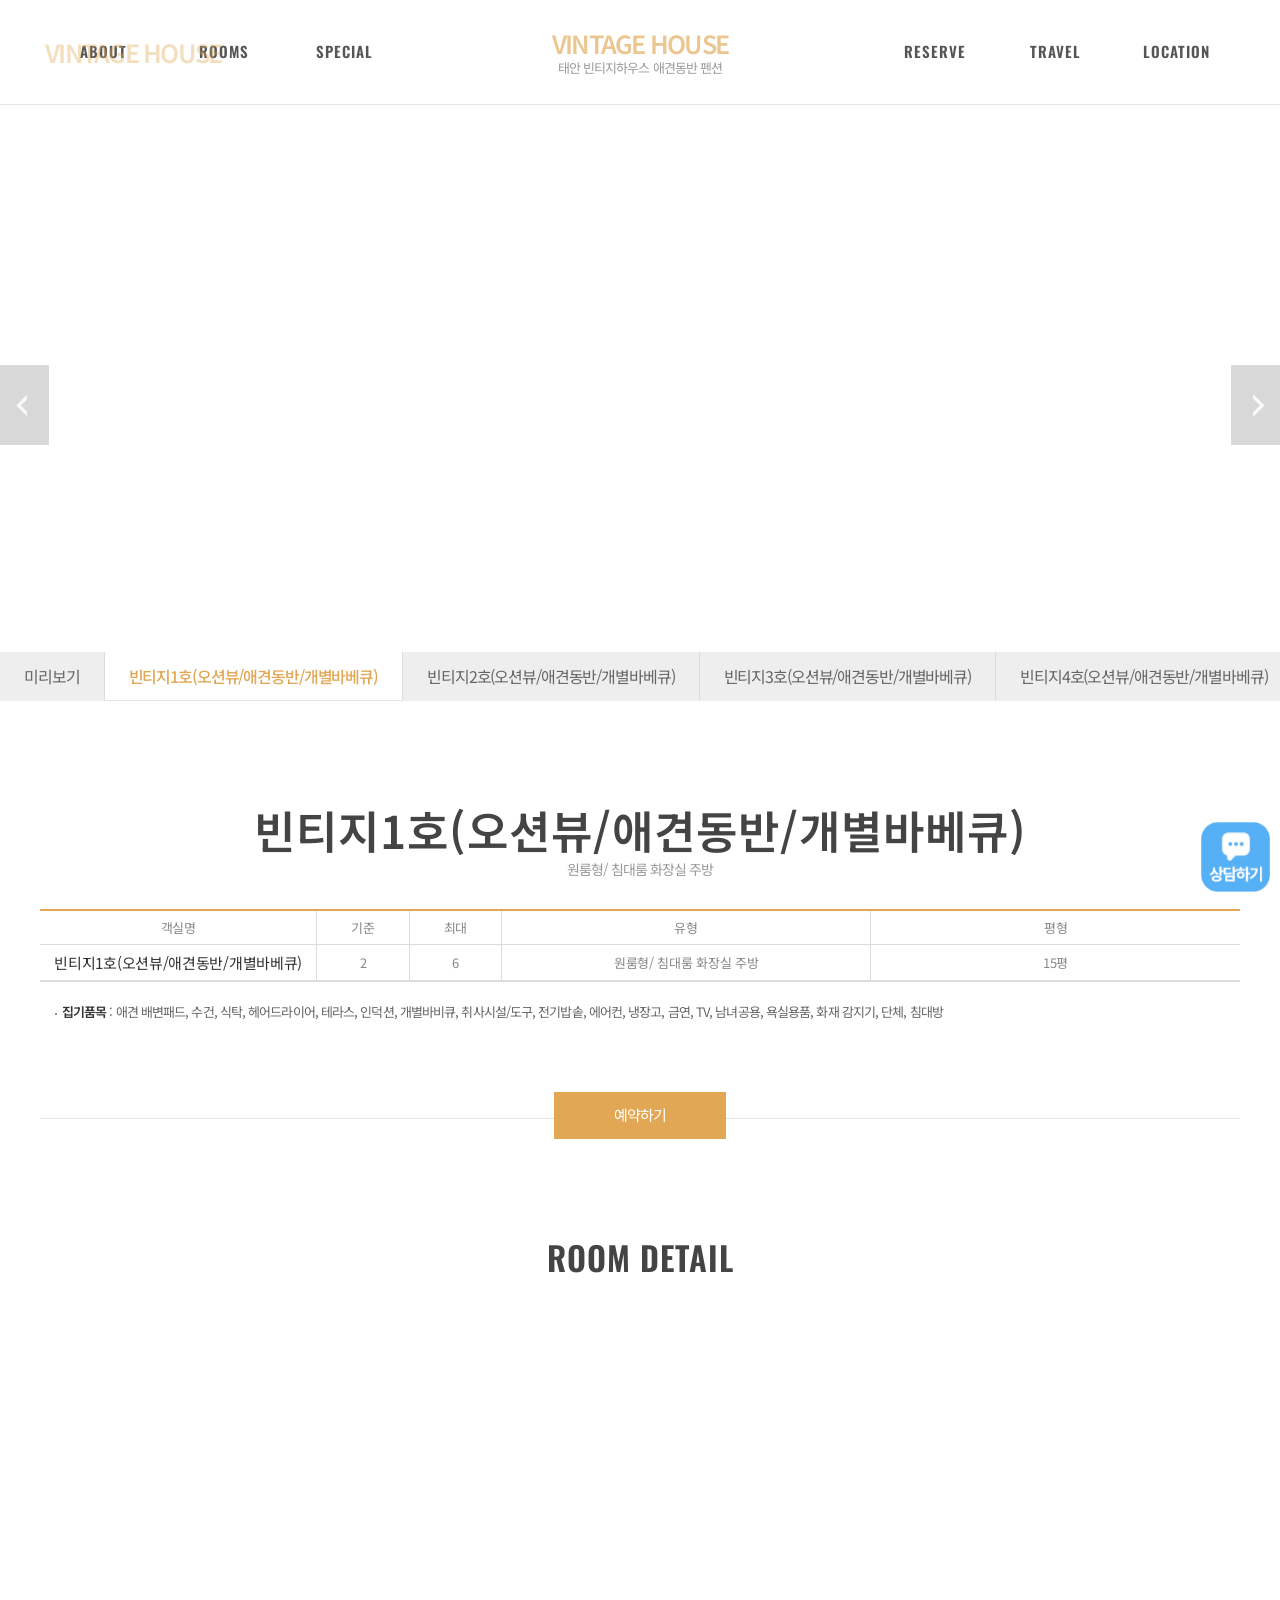
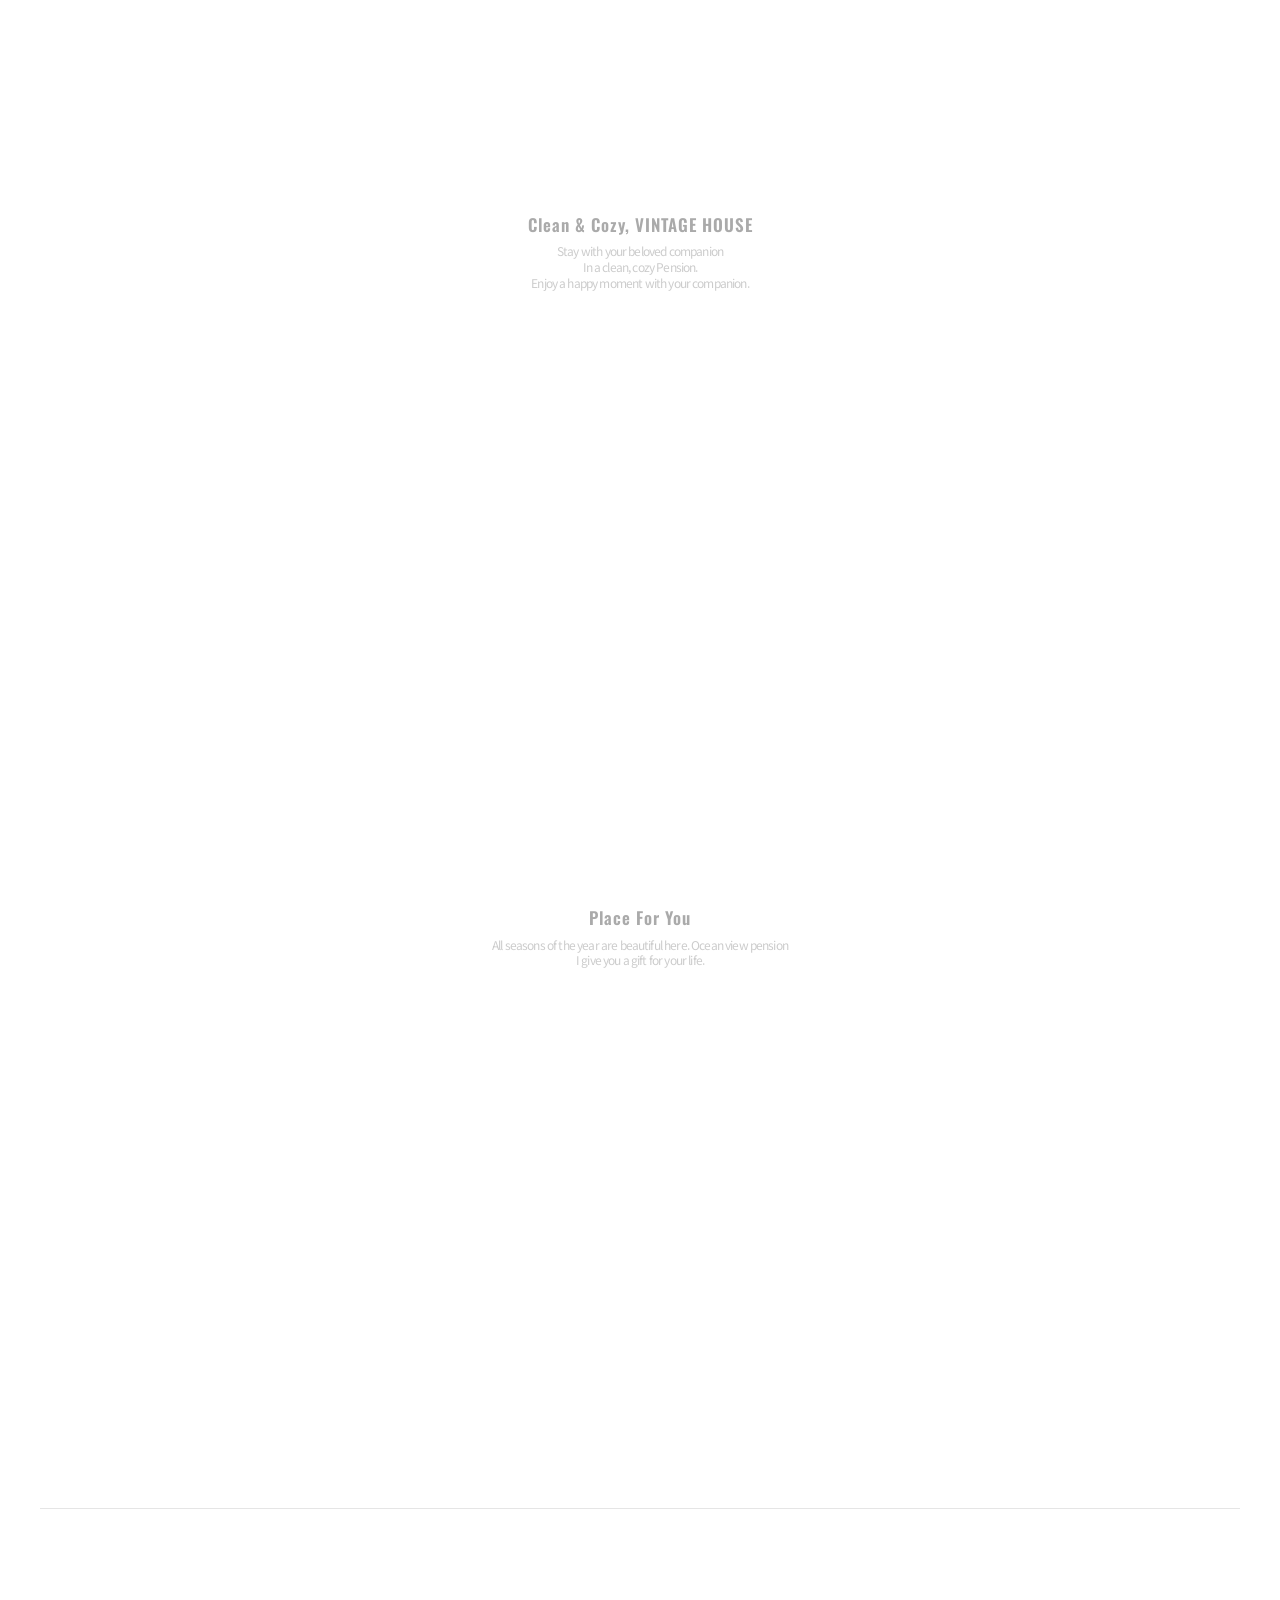
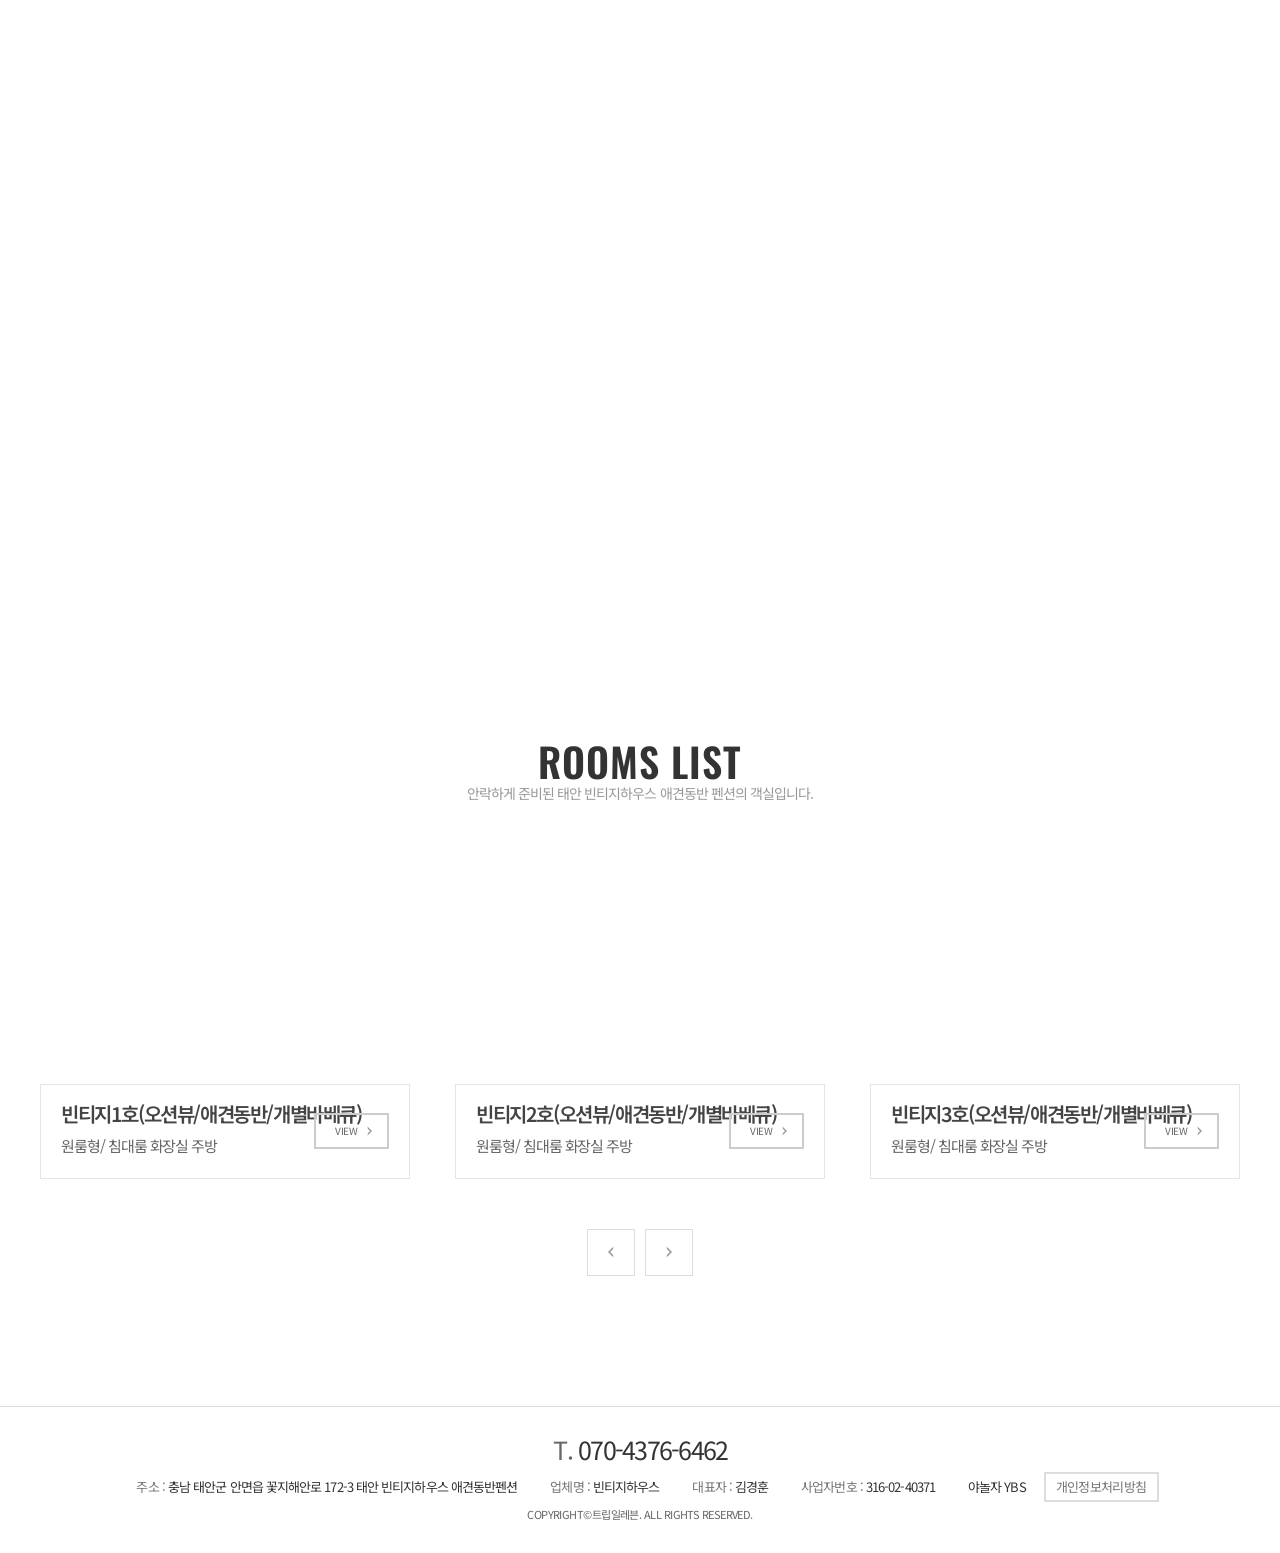
<file: room.html>
<!doctype html>
<html lang="ko">
  <head>
    <meta charset="UTF-8" />
    <style>
      html.tpl-loading body {
        opacity: 0;
      }
      body {
        opacity: 1;
        transition: opacity 0.3s ease;
      }
    </style>
    <script>
      document.documentElement.classList.add('tpl-loading');
      window.__tplReveal = function () {
        document.documentElement.classList.remove('tpl-loading');
      };
      setTimeout(function () {
        window.__tplReveal && window.__tplReveal();
      }, 3000);
    </script>
    <meta http-equiv="X-UA-Compatible" content="IE=edge" />
    <meta name="viewport" content="width=device-width, initial-scale=1.0" />
    <meta property="og:type" content="website" />
    <title data-page-title>태안 빈티지하우스 애견동반 펜션 - 객실안내</title>
    <link rel="icon" href="data:," />
    <link rel="stylesheet" type="text/css" href="styles/theme.css" />
    <link rel="stylesheet" type="text/css" href="styles/reset.css" />
    <link rel="stylesheet" type="text/css" href="styles/style.css" />
    <link rel="stylesheet" type="text/css" href="styles/popup.css" />
    <link
      rel="stylesheet"
      type="text/css"
      href="//cdn.jsdelivr.net/npm/swiper@8/swiper-bundle.min.css"
    />
    <!-- Open Graph Meta Tags for Social Media -->
  <meta property="og:type" content="website" />
  <meta property="og:title" content="태안 빈티지하우스 애견동반 펜션 - 객실안내" />
  <meta property="og:description" content="소중한 반려견과 함께 추억을 쌓을 수 있는 태안 빈티지하우스 애견동반 펜션 입니다. 전 객실 개별바베큐와 함께 소중한 추억 남겨보세요." />
  <meta property="og:image" content="https://bookingplay-media.s3.amazonaws.com/item_images/2026/04/29/STf4YK6NWC0L.jpg" />
  <meta property="og:url" content="https://vintagehouseps.kr" />

  <!-- Twitter Card Meta Tags -->
  <meta name="twitter:card" content="summary_large_image" />
  <meta name="twitter:title" content="태안 빈티지하우스 애견동반 펜션 - 객실안내" />
  <meta name="twitter:description" content="소중한 반려견과 함께 추억을 쌓을 수 있는 태안 빈티지하우스 애견동반 펜션 입니다. 전 객실 개별바베큐와 함께 소중한 추억 남겨보세요." />
  <meta name="twitter:image" content="https://bookingplay-media.s3.amazonaws.com/item_images/2026/04/29/STf4YK6NWC0L.jpg" />
  <meta name="naver-site-verification" content="0455eb7b7704d11f5f91e994195e42574af79a76" />
  <meta name="google-site-verification" content="req_2qvqj2EX00euLYWQtw2iwqO5ZffYXd5gEs4oRHo" />
</head>

  <body oncontextmenu="return false;" onselectstart="return false" ondragstart="return false;">
    <div id="wrap">
      <div id="header-wrap"></div>

      <div id="container">
        <!-- 원본 room.html?room_id= 의 상세 화면(#content.sub2_2)이다.
             목록은 layout-map.html 로 분리했다. -->
        <section id="content" class="sub2_2 sub_room sub_room_detail">
          <!-- ── 히어로 (객실 사진 슬라이더) ─────────────────────── -->
          <div class="sub_visual visual">
            <div class="visual_txt">
              <span data-property-name-en></span>
              <strong class="ff_notokr" data-room-name></strong>
              <p data-room-structure></p>
            </div>
            <div class="arw_box">
              <div
                class="swiper-button-prev"
                style="
                  background: url(images/common/left_btn.png) no-repeat 0 0;
                  background-size: auto 100%;
                "
              ></div>
              <div
                class="swiper-button-next"
                style="
                  background: url(images/common/right_btn.png) no-repeat 100%;
                  background-size: auto 100%;
                "
              ></div>
            </div>
            <div class="visual_box">
              <div class="swiper-container">
                <div class="swiper-wrapper" data-room-hero-slides></div>
              </div>
            </div>
          </div>
          <!--// sub_visual -->

          <div class="sub_location_wrap">
            <div class="inner">
              <!-- 객실 탭. '미리보기' li 는 정적이고 뒤로 renderRoomNav 가 생성한다.
                   현재 객실이 그룹(2실 이상)에 속하면 그 그룹의 형제 객실만 펼친다. -->
              <ul class="cate_box" data-room-nav>
                <li><a href="./layout-map.html">미리보기</a></li>
              </ul>
            </div>
          </div>

          <div class="sub_cont">
            <div class="sub_title_box">
              <h3 class="ff_notokr" data-room-name></h3>
              <p data-room-structure></p>
            </div>

            <!-- ── 객실 정보 표 ──────────────────────────────── -->
            <div class="table_box inner">
              <div class="price_table for_pc">
                <table cellspacing="0" cellpadding="0" class="table_default">
                  <thead>
                    <tr>
                      <th style="width: 15%">객실명</th>
                      <th style="width: 5%">기준</th>
                      <th style="width: 5%">최대</th>
                      <th style="width: 20%">유형</th>
                      <th style="width: 20%">평형</th>
                    </tr>
                  </thead>
                  <tbody data-room-table-pc></tbody>
                </table>
                <ul class="table_text" data-room-amenities></ul>
              </div>

              <div class="price_table for_m">
                <table cellspacing="0" cellpadding="0" class="table_default">
                  <tbody data-room-table-m></tbody>
                </table>
                <ul class="table_text" data-room-amenities></ul>
              </div>

              <div class="btn_wrap">
                <a href="#!" target="_blank" class="btn_reserve" data-booking-link>예약하기</a>
              </div>
            </div>

            <!-- ── 객실 상세 이미지 ──────────────────────────── -->
            <div data-room-detail-heading>
              <div class="sub_title_box"><h4>ROOM DETAIL</h4></div>
            </div>
            <div data-room-detail-blocks></div>

            <!-- ── 평면도 — 데이터가 있을 때만 노출 ────────────── -->
            <div data-room-floorplan>
              <div class="sub_title_box"><h4>ROOM PLAN</h4></div>
              <div class="wide_img" data-room-floorplan-images></div>
            </div>

            <!-- ── 다른 객실 목록 ────────────────────────────── -->
            <div class="sub_room_detail_box">
              <div class="inner">
                <div class="main_room">
                  <div class="title_box">
                    <h3>ROOMS LIST</h3>
                    <p data-room-list-lead></p>
                  </div>
                  <div class="room_list">
                    <div class="swiper-container">
                      <div class="swiper-wrapper" data-room-list-slides></div>
                    </div>
                    <div class="arw_box">
                      <div
                        class="swiper-button-prev"
                        style="background: url(images/common/room_pre.png) no-repeat 25% 50% #fff"
                      >
                        Prev
                      </div>
                      <div
                        class="swiper-button-next"
                        style="background: url(images/common/l_le.png) no-repeat 75% 50% #fff"
                      >
                        Next
                      </div>
                    </div>
                  </div>
                </div>
              </div>
            </div>
          </div>
          <!--// sub_cont -->
        </section>
      </div>
      <!--// container -->

      <div id="footer-wrap"></div>
    </div>

    <div id="popup-container"></div>

    <script src="//cdnjs.cloudflare.com/ajax/libs/jquery/3.4.1/jquery.min.js"></script>
    <script src="//cdn.jsdelivr.net/npm/swiper@8/swiper-bundle.min.js"></script>
    <script src="js/image-helpers.js"></script>
    <script src="js/preview-handler.js"></script>
    <script src="js/data-mapper/core/base-mapper.js"></script>
    <script src="js/data-mapper/pages/header-footer-mapper.js"></script>
    <script src="js/data-mapper/pages/room-mapper.js"></script>
    <script src="js/header-footer-loader.js"></script>
    <script src="js/common.js"></script>
    <script src="js/pages/room.js"></script>
    <script src="js/popup.js"></script>
  </body>
</html>
</file>
<file: styles/theme.css>
/* CDN Fonts */
@import url('https://fonts.googleapis.com/css2?family=Oswald&family=Noto+Sans+KR:wght@100;300;400;500;700;900&display=swap');

/* CSS Variables */
:root {
  --font-ko-main: 'Noto Sans KR';
  --font-ko-sub: 'Noto Sans KR';
  --font-en-main: 'Oswald';
  --color-primary: #FFFFFF;
  --color-secondary: #E1A754;
}
</file>
<file: styles/style.css>
@charset "UTF-8";
/* ============================================================
   style.css — t-template-H
   원본: udosky.kr /css/style.css (정본)
   대조: gpcaravan.co.kr /css/style.css — 같은 원본의 색만 다른 판본

   두 판본의 차이는 58줄뿐이고 그중 의미 있는 축은 브랜드 포인트 색 하나
   (udosky #0187cc / gpcaravan #8eb049)뿐이다. 나머지 차이(hd_lnb_bg 높이,
   ft_btn_reserve 위치, sub_visual 여백 등)는 사이트별 미세 조정이라
   정본인 udosky 값을 따른다.

   토큰 값은 하나씩만 둔다. 폴백은 사용처에서 붙인다.
     예) font-family: var(--font-en-main), sans-serif;

   상세 근거(사용처 전수 조사 / 하드코딩으로 남긴 값)는
   data-mapping.md 의 「테마 색상/폰트」 참고.
   ============================================================ */

/*** 공통 ***/
.clear:after {
  content: '';
  display: block;
  clear: both;
}
.dn {
  display: none;
}
.for_pc {
  display: inline-block;
}
.for_m {
  display: none;
}
.ff_noto_serif {
  font-family: var(--font-ko-sub), serif !important;
}
.ff_notokr {
  font-family: var(--font-ko-main), sans-serif !important;
}

@media screen and (max-width: 640px) {
  .for_pc {
    display: none;
  }
  .for_m {
    display: block;
  }
}

/*** 레이아웃 ***/
#wrap {
  min-width: 280px;
  margin: 0 auto;
  overflow: hidden;
}
.inner {
  width: 1200px;
  margin: 0 auto;
  box-sizing: border-box;
  position: relative;
}

@media only screen and (max-width: 1200px) {
  .inner {
    width: 100%;
    padding-left: 30px;
    padding-right: 30px;
  }
}
@media only screen and (max-width: 860px) {
  .inner {
    padding-left: 20px;
    padding-right: 20px;
  }
}

/*** 상단 ***/
.header,
.header * {
  transition: all 0.3s;
}
.header {
  z-index: 90;
  position: fixed;
  width: 100%;
}
.header .hd_cont {
  left: 0;
  top: 0;
  right: 0;
  z-index: 91;
  background: #fff;
  border-bottom: 1px solid rgba(0, 0, 0, 0.1);
}
.header .hd_inner {
  text-align: center;
  width: 1140px;
  margin: 0 auto;
  position: relative;
  z-index: 1;
}
.header .hd_inner:after {
  content: '';
  display: block;
  clear: both;
}
.header .logo {
  font-size: 28px;
  display: inline-block;
  vertical-align: middle;
  position: absolute;
  left: 50%;
  top: 50%;
  transform: translate(-50%, -50%);
  color: #fff;
  text-align: center;
  z-index: 90;
  transition: none;
}
.header .logo a,
.header .logo2 a {
  /* [템플릿 확장] 원본은 <a> 안에 텍스트 노드가 바로 있어 인라인이 맞았다.
     우리 마크업은 자식이 전부 block(img / .logo_text / .logo_sub)이라,
     인라인인 채로 두면 그 사이 줄바꿈 공백이 line-height 만큼(22px) 줄 상자를
     만들어 로고 높이가 두 배가 되고 헤더가 그만큼 부푼다. */
  display: block;
  line-height: 1;
  font-weight: 600;
  letter-spacing: 0px;
  color: var(--color-secondary);
  font-family: var(--font-en-main), var(--font-ko-main), sans-serif;
}
.header .logo .logo_sub {
  display: block;
  font-family: var(--font-ko-main), sans-serif;
  font-size: 13px;
  line-height: 1;
  margin-top: 5px;
  font-weight: normal;
  color: #666;
}
/* [템플릿 확장] 원본 로고는 텍스트 전용이었다. 백오피스가 로고 이미지를 주면
   그림으로 대체되므로 높이를 헤더에 맞춰 제한한다. 텍스트/이미지 중
   무엇을 보일지는 header-footer-mapper 의 applyLogo 가 정한다. */
.header .logo a img,
.header .logo2 a img {
  display: block;
  max-height: 52px;
  width: auto;
}
.header .logo .logo_text,
.header .logo2 .logo_text {
  display: block;
  /* reset.css 가 span 에 color:#333 을 직접 선언해서 부모 <a> 의
     var(--color-secondary) 상속이 씹힌다 — 여기서 명시적으로 되살린다. */
  color: var(--color-secondary);
}
.header .logo2 {
  font-size: 28px;
  vertical-align: middle;
  display: none;
  position: absolute;
  left: 0;
  top: 50%;
  z-index: 90;
  transform: translateY(-50%);
  transition: none;
}
.header .hd_lnb:after {
  content: '';
  display: block;
  clear: both;
}
.header .hd_lnb ul,
.header .hd_lnb ul .depth1 {
  display: inline-block;
  vertical-align: middle;
}
.header .hd_lnb ul .depth1 {
  font-size: 16px;
  position: relative;
  text-align: center;
}
.header .hd_lnb ul .depth1 .depth1_a {
  line-height: 6.93;
  padding: 0 1.25em;
  width: 80px;
  font-weight: 600;
  letter-spacing: 1px;
  font-size: inherit;
  display: block;
  color: #555;
  transition: none;
  font-family: var(--font-en-main), var(--font-ko-main), Arial, Helvetica, sans-serif;
  position: relative;
  z-index: 5;
  background: #fff;
}
/* ⚠️ 원본은 닫힘 상태를 top:-370% 로만 처리했다. 절대 위치 요소의 top 백분율은
   자기 높이가 아니라 부모(.depth1, 약 111px) 기준이라 사실상 -410px 고정이다.
   원본은 서브메뉴가 2~4개뿐이라 충분했지만, 객실이 많아 목록이 410px 를 넘으면
   아래쪽이 헤더 밖으로 삐져나온다. 그 부분은 뒤에 흰 헤더 배경이 없어
   흰 글자가 페이지 위에 그대로 보인다.
   높이와 무관하게 닫히도록 visibility / opacity 를 함께 쓴다. */
.header .hd_lnb ul .depth1 .depth_box {
  position: absolute;
  left: 50%;
  top: -370%;
  width: 100%;
  transform: translateX(-50%);
  z-index: -1;
  text-align: center;
  overflow: hidden;
  visibility: hidden;
  opacity: 0;
  transition: all 0.5s;
}
.header .hd_lnb ul .depth1 .depth_box.on {
  top: calc(100% + 12px);
  visibility: visible;
  opacity: 1;
}
.header .hd_lnb ul .depth1 .depth_box li {
  font-size: 14px;
  line-height: 1;
  padding: 5px 0;
  color: #fff;
}
.header .hd_lnb ul .depth1 .depth_box li + li {
  margin-top: 5px;
}
.header .hd_lnb ul .depth1 .depth_box li a {
  display: block;
  font-size: inherit;
  color: inherit;
}
.header .hd_lnb ul .depth1 .depth_box li a:hover {
  text-decoration: underline;
}
/* 객실이 많으면 js/common.js 가 이 목록을 잘라 스크롤시킨다.
   반투명 브랜드색 판 위 흰 글자라 스크롤바도 흰색으로 맞춘다.
   트랙은 투명하게 지우고, 잡는 영역 10px 안에서 손잡이만 4px 로 보이게 한다.
   (.cate_box 스크롤바와 같은 방식 — 그쪽은 밝은 바탕이라 검정 반투명이다)

   ⚠️ Chrome 121+ 는 scrollbar-width / scrollbar-color 가 지정되면
   ::-webkit-scrollbar-* 를 통째로 무시하므로, 표준 속성은 그것을 모르는
   브라우저(Firefox)에만 준다. */
@supports not selector(::-webkit-scrollbar) {
  .header .hd_lnb ul .depth1 .depth_box {
    scrollbar-width: thin;
    scrollbar-color: rgba(255, 255, 255, 0.5) transparent;
  }
}
.header .hd_lnb ul .depth1 .depth_box::-webkit-scrollbar {
  width: 10px;
  background: transparent;
}
.header .hd_lnb ul .depth1 .depth_box::-webkit-scrollbar-track {
  background: transparent;
  border: 0;
  box-shadow: none;
}
.header .hd_lnb ul .depth1 .depth_box::-webkit-scrollbar-thumb {
  background: rgba(255, 255, 255, 0.5);
  background-clip: content-box;
  border: 3px solid transparent;
  border-radius: 10px;
}
/* 브라우저 기본값은 hover 시 색을 바꾼다. 같은 값을 명시해 고정한다 */
.header .hd_lnb ul .depth1 .depth_box::-webkit-scrollbar-thumb:hover,
.header .hd_lnb ul .depth1 .depth_box::-webkit-scrollbar-thumb:active {
  background: rgba(255, 255, 255, 0.5);
  background-clip: content-box;
}
.header .hd_lnb .hd_lnb01 {
  float: left;
}
.header .hd_lnb .hd_lnb02 {
  float: right;
}
.header .hd_lnb_bg {
  position: absolute;
  left: 0;
  top: -400px;
  right: 0;
  background: rgba(1, 135, 204, 0.8);
  background: color-mix(in srgb, var(--color-secondary) 80%, transparent);
  z-index: -1;
  overflow: hidden;
  box-sizing: border-box;
  height: 400px;
  transition: all 0.5s;
}
.header .hd_lnb_bg.on {
  top: 110px;
}
.header .btn_hd_res {
  position: absolute;
  right: 0;
  top: 50%;
  transform: translateY(-50%);
}
.header .btn_hd_res a {
  display: inline-block;
  font-size: 16px;
  line-height: 2.125;
  padding: 0 1.625em;
  color: #fff;
  background: var(--color-secondary);
}
.header .btn_hd_res:hover {
  text-decoration: underline;
}
.header .btn_menu {
  display: inline-block;
  height: 23px;
  position: absolute;
  right: 0;
  top: 50%;
  transform: translateY(-50%);
  cursor: pointer;
}
.header .btn_menu img {
  height: 100%;
}
/* 상단 on */
.header.on {
  background: #fff;
}
.header.on .hd_lnb,
.header.on .btn_hd_res {
  display: inline-block;
  vertical-align: middle;
}
.header.on .hd_inner {
  width: calc(100% - 90px);
  margin: 0 auto;
  text-align: left;
}
.header.on .hd_lnb,
.header.on .btn_hd_res {
  display: inline-block;
  vertical-align: middle;
}
.header.on .hd_lnb {
  padding-left: 235px;
}
.header.on .hd_lnb ul .depth1 .depth1_a {
  line-height: 5.3125;
}
.header.on .hd_lnb .hd_lnb01,
.header.on .hd_lnb .hd_lnb02 {
  float: inherit;
}
.header.on .hd_lnb_bg.on {
  top: 86px;
}
/* 카테고리 */
.header .btn_hd_res,
.header .btn_menu,
.aside .btn_close,
.aside_bg {
  display: none;
}
.aside .aisde_inner {
  position: fixed;
  right: -100%;
  top: 0;
  height: 100%;
  z-index: 991;
  width: calc(100% - 14%);
  overflow-y: auto;
  background: #fff;
  transition: all 0.5s;
  transition-timing-function: ease-in-out;
}
.aside.on .aisde_inner {
  right: 0;
}
.aside .aside_box {
  height: 100%;
  padding: 10px 0 0;
}
/* [템플릿 확장] 원본은 absolute 라 기준 조상이 없어 스크롤하면 문서 좌상단에 남았다.
   fixed 로 화면 좌상단(패널 왼쪽 14% 어두운 영역)에 붙이고, aside_bg(900) 위로 올린다. */
.aside .btn_close {
  position: fixed;
  left: 10px;
  top: 10px;
  width: 27px;
  height: 27px;
  background-size: contain;
  z-index: 992;
}
.aside.on .btn_close {
  display: block;
}
.aside .depth1 {
  font-size: 17px;
  line-height: 3.47;
  padding: 0 1.47em;
  letter-spacing: 1px;
  color: #444;
  display: block;
  border-bottom: 1px solid #e5e5e5;
  font-family: var(--font-en-main), var(--font-ko-main), Arial, Helvetica, sans-serif;
}
.aside .depth_list {
  display: none;
  transition: none;
  background: #fafafa;
}
.aside .depth_list li {
  border-bottom: 1px solid #e5e5e5;
}
.aside .depth_list li a {
  font-size: 15px;
  line-height: 3.2;
  padding: 0 1.47em;
  display: block;
  color: #666;
}
.aside .btn_aside_res {
  padding: 20px;
}
.aside .btn_aside_res a {
  padding: 12px;
  font-size: 15px;
  color: #fff;
  background: var(--color-secondary);
  text-align: center;
  display: block;
}
.aside_bg {
  position: fixed;
  inset: 0;
  z-index: 900;
  background: rgba(0, 0, 0, 0.4);
  transition: all 0.5s;
}
.aside_bg.on {
  display: block;
}

@media screen and (max-width: 1280px) {
  .header .hd_inner,
  .header.on .hd_inner {
    width: calc(100% - 90px);
  }
  .header .logo,
  .header .logo2 a {
    font-size: 25px;
  }
  .header .hd_lnb ul .depth1,
  .header .btn_hd_res a {
    font-size: 15px;
  }
  .header.on .hd_lnb {
    padding-left: 215px;
  }
  .header .hd_lnb_bg.on {
    top: 104px;
  }
  .header.on .hd_lnb_bg.on {
    top: 80px;
  }
}
@media only screen and (max-width: 1200px) {
  .header .logo,
  .header .logo2 a {
    font-size: 20px;
  }
  .header .hd_lnb ul .depth1,
  .header .btn_hd_res a {
    font-size: 14px;
  }
  .header .hd_lnb ul .depth1 .depth1_a {
    width: auto;
  }
  .header.on .hd_lnb {
    padding-left: 160px;
  }
  .header .hd_lnb ul .depth1 .depth_box li {
    font-size: 13px;
  }
  .header .hd_lnb_bg.on {
    top: 98px;
  }
  .header.on .hd_lnb_bg.on {
    top: 75px;
  }
}
@media only screen and (max-width: 1023px) {
  .header .hd_inner,
  .header.on .hd_inner {
    width: calc(100% - 60px);
  }
  .header .hd_lnb ul .depth1 .depth1_a {
    padding: 0 1em;
  }
  .header .btn_hd_res a {
    padding: 0 1.2em;
  }
  .header.on .hd_lnb {
    padding-left: 140px;
  }
}
@media only screen and (max-width: 860px) {
  /* [템플릿 확장] 원본은 padding:19px 0 으로 높이를 만들었다(19+22+19 = 60px).
     로고가 텍스트(22px)일 때는 맞지만, 백오피스 로고 이미지가 들어오면
     22px 안에 갇혀 글자가 안 읽힌다. 높이를 60px 로 고정하고 로고를 세로
     가운데에 두어, 로고가 이미지든 텍스트든 헤더 높이가 일정하게 유지되도록 한다. */
  .header .hd_inner {
    display: flex;
    align-items: center;
    height: 60px;
    padding: 0;
    text-align: left;
  }
  .header .logo,
  .header .logo2 a {
    font-size: 22px;
    position: static;
    transform: none;
    display: inline-block !important;
    opacity: 1 !important;
  }
  .header.on .logo2 {
    display: none !important;
  }
  /* 고정된 60px 헤더 안에서 위아래 7.5px 씩 여백을 남기는 크기.
     가로로 매우 긴 로고는 reset.css 의 img{max-width:100%} 가 먼저 걸려
     높이가 자동으로 줄어들므로 넘치지 않는다. */
  .header .logo a img,
  .header .logo2 a img {
    max-height: 45px;
  }
  /* ⚠️ 원본은 `.header .logo span` 이었다. 원본 로고는 `이름<span>부제</span>`
     구조라 그 선택자가 부제만 가렸지만, 우리 마크업은 이름도 `.logo_text`
     span 이라 로고가 통째로 사라졌다(모바일 헤더가 빈 채로 높이만 남음).
     부제(.logo_sub)만 가리도록 좁힌다. */
  .header .logo .logo_sub,
  .header .hd_lnb_bg.on,
  .header.on .hd_lnb_bg.on {
    display: none;
  }
  .header .hd_lnb,
  .header.on .hd_lnb,
  .header.on .btn_hd_res {
    display: none;
  }
  .header .btn_menu {
    display: inline-block;
  }
}
@media only screen and (max-width: 640px) {
  .header .hd_inner,
  .header.on .hd_inner {
    width: calc(100% - 30px);
  }
  .aside .depth1 {
    font-size: 15px;
  }
  .aside .depth_list li a {
    font-size: 13px;
  }
  .aside_btm li {
    width: 40px;
    height: 40px;
  }
}
@media only screen and (max-width: 479px) {
  .aside {
    width: calc(100% - 50px);
  }
}

/* ── 헤더 네이버·인스타그램 버튼 (템플릿 확장) ───────────────────
   homepage.socialLinks.blog / .instagram 값이 있을 때만 매퍼가 노출한다(마크업 기본 숨김).
   마크업은 `.hd_inner` 마지막 `.hd_sns` 하나이고 상태별로 위치만 바꾼다.
   - 상단(스크롤 0, 861px 이상): 오른쪽 메뉴 끝 LOCATION 오른쪽. 그만큼 `.hd_lnb02` 를 왼쪽으로 민다.
     로고가 정가운데라 밀린 만큼 로고와 RESERVE 사이가 좁아지므로 메뉴 좌우 여백을 1.25em → 0.75em.
   - 스크롤(.header.on): 예약하기 바로 앞(right = 예약하기 폭 + 14px).
   - 860px 이하: ☰ 바로 앞(right = ☰ 23px + 14px).
   - 479px 이하: 헤더에서 숨기고 aside 맨 아래(.aside_sns)에 보인다 — 로고 폭을 건드리지 않는다.
   크기: PC 26px(스크롤 상태 예약하기 30~34px 보다 작게) / 861~1023 상단 22px / 모바일 24px(☰ 와 같은 높이).
   인스타 로고는 122x126 이라 높이만 고정하고 폭은 비율대로 둔다.
   보정은 루트의 `data-social="on"`(매퍼가 찍음) 기준이다. */
.header .hd_sns {
  position: absolute;
  right: 0;
  top: 50%;
  transform: translateY(-50%);
  z-index: 91;
  font-size: 0;
  line-height: 0;
}
.header .hd_sns,
.header .hd_sns * {
  transition: none;
}
.header .hd_sns a {
  display: inline-block;
  vertical-align: middle;
}
.header .hd_sns a + a {
  margin-left: 6px;
}
.header .hd_sns img {
  display: block;
  width: auto;
  height: 26px;
}
.header.on .hd_sns {
  right: 120px;
}

/* 상단 상태 보정. `.header *{transition:all .3s}` 때문에 로드 직후·스크롤 경계에서 메뉴 줄이
   0.3초 동안 밀려 보이지 않도록 여백·위치는 바로 바꾸고 색만 전환한다. */
[data-social='on'] .header .hd_lnb .hd_lnb02 {
  transition-property: color, background-color, border-color;
}
[data-social='on'] .header:not(.on) .hd_lnb .hd_lnb02 {
  margin-right: 78px;
}
[data-social='on'] .header:not(.on) .hd_lnb ul .depth1 .depth1_a {
  padding: 0 0.75em;
}

/* aside 맨 아래 — 479px 이하에서만 보인다 (아래 미디어쿼리) */
.aside .aside_sns {
  display: none;
}

@media only screen and (max-width: 1280px) {
  .header.on .hd_sns {
    right: 114px;
  }
}
@media only screen and (max-width: 1200px) {
  .header.on .hd_sns {
    right: 107px;
  }
}
@media only screen and (max-width: 1023px) {
  .header.on .hd_sns {
    right: 95px;
  }
}

/* 861~1023 상단 상태: 위 보정만으로는 862px 에서 로고와 RESERVE 가 맞닿는다(넓은 로고는 겹침).
   아이콘 22px, 메뉴 여백 0.5em, 밀기 64px, 로고를 32px 왼쪽으로 옮겨 가운데 공간을 좌우에 다시 나눈다. */
@media only screen and (max-width: 1023px) and (min-width: 861px) {
  [data-social='on'] .header:not(.on) .hd_sns img {
    height: 22px;
  }
  [data-social='on'] .header:not(.on) .hd_lnb .hd_lnb02 {
    margin-right: 64px;
  }
  [data-social='on'] .header:not(.on) .hd_lnb ul .depth1 .depth1_a {
    padding: 0 0.5em;
  }
  [data-social='on'] .header:not(.on) .logo {
    transform: translate(calc(-50% - 32px), -50%);
  }
}
@media only screen and (max-width: 860px) {
  .header .hd_sns,
  .header.on .hd_sns {
    right: 37px;
  }
  .header .hd_sns img {
    height: 24px;
  }
}

/* ── 헤더 YBS 버튼 (템플릿 확장) ─────────────────────────────────
   property.ybsId 가 있을 때만 매퍼가 노출하고 루트에 data-ybs="on" 을 찍는다(마크업 기본 숨김).
   원본(happynadri)처럼 스크롤 상태(.header.on)에서 예약하기와 같은 모양으로 맨 오른쪽에 붙고,
   예약하기는 YBS 폭 + 10px 만큼 왼쪽으로 비킨다. 네이버·인스타그램(.hd_sns)도 그만큼 더 민다.
   YBS 폭은 예약하기 글자 크기·여백 반응형(16/15/14px, 1023px 이하 여백 1.2em)을 따라 바뀌어 구간별로 맞춘다.
   860px 이하는 두 버튼 모두 숨으므로(☰ 만) 그 위에서만 적용한다. */
@media only screen and (min-width: 861px) {
  [data-ybs='on'] .header .btn_hd_res:not(.btn_hd_ybs) {
    right: 87px;
  }
  [data-ybs='on'] .header.on .hd_sns {
    right: 207px;
  }
}
@media only screen and (min-width: 861px) and (max-width: 1280px) {
  [data-ybs='on'] .header .btn_hd_res:not(.btn_hd_ybs) {
    right: 82px;
  }
  [data-ybs='on'] .header.on .hd_sns {
    right: 196px;
  }
}
@media only screen and (min-width: 861px) and (max-width: 1200px) {
  [data-ybs='on'] .header .btn_hd_res:not(.btn_hd_ybs) {
    right: 78px;
  }
  [data-ybs='on'] .header.on .hd_sns {
    right: 185px;
  }
}
@media only screen and (min-width: 861px) and (max-width: 1023px) {
  [data-ybs='on'] .header .btn_hd_res:not(.btn_hd_ybs) {
    right: 66px;
  }
  [data-ybs='on'] .header.on .hd_sns {
    right: 161px;
  }
}

/* 479px 이하: 왼쪽 로고가 자유 폭이라 긴 영문명·넓은 로고 이미지가 아이콘과 겹친다.
   헤더에서는 숨기고 aside 맨 아래(LOCATION 아래, 30px 아이콘)에 보인다. */
@media only screen and (max-width: 479px) {
  .header .hd_sns {
    display: none;
  }
  .aside .aside_sns {
    display: block;
    padding: 20px 25px;
    font-size: 0;
    line-height: 0;
  }
  .aside .aside_sns a {
    display: inline-block;
    vertical-align: middle;
  }
  .aside .aside_sns a + a {
    margin-left: 10px;
  }
  .aside .aside_sns img {
    display: block;
    width: auto;
    height: 30px;
  }
}

/*** 하단 ***/
.footer_wrap {
  text-align: center;
  word-break: keep-all;
  padding: 30px 0;
  position: relative;
  z-index: 2;
  background: #fff;
  border-top: 1px solid #ddd;
}
.footer_wrap a {
  letter-spacing: -0.05em;
}
.footer_wrap .footer {
  overflow: hidden;
  text-align: center;
}
.footer_wrap .footer .tel {
  font-size: 25px;
  padding-bottom: 10px;
  font-weight: 400;
}
.footer_wrap .footer .address {
  font-size: 13px;
  line-height: 2;
  color: #777;
}
.footer_wrap .footer .address p {
  display: inline-block;
  margin: 0 1.15em;
  color: inherit;
}
.footer_wrap .footer .address p:nth-of-type(1):before {
  display: none;
}
.footer_wrap .privacy {
  display: inline-block;
  color: #777;
  font-size: 13px;
  border: 2px solid #ddd;
  padding: 0 10px;
}
.footer_wrap .copy {
  text-align: center;
  font-size: 11px;
  line-height: 1.45;
  margin-top: 0.5em;
  color: #999;
}
.ft_btn_reserve.on {
  position: fixed;
  bottom: 80px;
  right: 7px;
  z-index: 999;
}
.ft_btn_reserve.on > a > img {
  width: 75px;
  height: 75px;
}
.ft_kakao {
  position: fixed;
  bottom: 30px;
  z-index: 9;
  background: transparent;
  right: 30px;
  width: 70px;
}
.ft_kakao img {
  width: 100%;
}

@media only screen and (max-width: 1023px) {
  .footer_wrap .btn_top {
    display: none;
  }
}
@media only screen and (max-width: 640px) {
  .footer_wrap {
    padding: 0px 0 20px;
  }
  .footer_wrap .footer {
    text-align: left;
    padding: 13px 20px;
  }
  .footer_wrap .footer .address {
    font-size: 12px;
  }
  .footer_wrap .footer .address p {
    margin: 0 10px 0 0;
  }
  .footer_wrap .privacy {
    font-size: 12px;
  }
  .footer_wrap .copy {
    text-align: left;
    border-top: 1px solid #e5e5e5;
    padding: 10px 20px 0;
  }
  .ft_kakao {
    bottom: 50px;
    right: 10px;
    width: 55px;
  }
  .ft_kakao.on {
    bottom: 100px;
  }
}

/*** 메인 ***/
/* 메인 공통 */
.btn_more {
  font-size: 11px;
  padding: 1.18em 4.5em 1.18em 1.8em;
  letter-spacing: -0.02em;
  display: inline-block;
  border: 2px solid #ccc;
  transition: all 0.3s;
}
/* 평소엔 회색 윤곽, hover 에서 테두리와 글씨가 함께 브랜드색이 된다 */
.btn_more:hover {
  color: var(--color-secondary);
  border-color: var(--color-secondary);
}
#wrap .swiper-container {
  overflow: hidden;
}
#wrap .swiper-button-prev,
#wrap .swiper-button-next {
  cursor: pointer;
  margin-top: 0;
  position: static;
}
#wrap .swiper-button-prev:after,
#wrap .swiper-button-next:after {
  display: none;
}

/* 메인 타이틀 */
.title_box {
  text-align: center;
  padding: 130px 0 30px;
}
.title_box h3 {
  font-size: 40px;
  line-height: 1.125;
  font-weight: 600;
  font-family: var(--font-en-main), var(--font-ko-main), Arial, Helvetica, sans-serif;
  letter-spacing: 1px;
  color: #333;
}
.title_box p {
  font-size: 14px;
  font-family: var(--font-ko-sub), sans-serif;
  line-height: 1.42;
  color: #999;
}

/* main_visual */
.visual {
  height: 100vh;
  z-index: 0;
  position: relative;
}
.visual .visual_box,
.visual .visual_box .swiper-container,
.visual .visual_box .swiper_slide {
  height: 100vh;
}
.visual .visual_txt {
  position: absolute;
  left: 50%;
  top: calc(50% + 55px);
  z-index: 2;
  transform: translate(-50%, -50%);
  text-align: center;
  width: 100%;
  box-sizing: border-box;
  padding: 0 10px;
}
.visual .visual_txt p,
.visual .visual_txt strong,
.visual .visual_txt span {
  display: block;
  color: #fff;
}
.visual .visual_txt span {
  font-size: 15px;
  line-height: 1.133;
  letter-spacing: 1px;
  font-family: var(--font-en-main), var(--font-ko-main), Arial, Helvetica, sans-serif;
}
.visual .visual_txt strong {
  font-size: 75px;
  line-height: 1.48;
  letter-spacing: 3px;
  display: block;
  font-family: var(--font-en-main), var(--font-ko-main), sans-serif;
}
.visual .visual_txt p {
  font-size: 16px;
  font-family: var(--font-ko-sub), sans-serif;
  line-height: 1.5;
}
.visual .arw_box {
  font-size: 0;
  position: absolute;
  left: 0;
  right: 0;
  top: calc(50% + 55px);
  margin-top: -47px;
  z-index: 2;
  height: 0;
  text-align: center;
}
.visual .arw_box:after {
  content: '';
  display: block;
  clear: both;
}
.visual .arw_box > div {
  width: 60px;
  height: 98px;
  position: static;
  margin-top: 0;
}
.visual .arw_box .swiper-button-prev {
  float: left;
}
.visual .arw_box .swiper-button-next {
  float: right;
}
.visual .scroll_down {
  position: absolute;
  bottom: 15px;
  width: 100%;
  text-align: center;
  z-index: 5;
}
.visual .scroll_down img {
  display: inline-block;
}

/* main_special */
.main_special {
  position: relative;
  z-index: 0;
}
.main_special:before {
  content: '';
  display: block;
  width: 100%;
  height: 50%;
  background: #eff1f5;
  position: absolute;
  left: 0;
  top: 0;
  z-index: -1;
}
.main_special .swiper-container {
  position: relative;
  overflow: hidden;
}
.main_special .swiper-slide .link {
  position: absolute;
  left: 0;
  top: 0;
  width: 100%;
  height: 100%;
  z-index: 1;
}
.main_special .swiper-slide .img {
  height: 470px;
}
.main_special .swiper-slide .txt_box {
  background: #fff;
  padding: 15px 30px;
  border: 1px solid #e5e5e5;
  border-top: 0;
  position: relative;
  text-align: left;
}
.main_special .swiper-slide .txt_box .special_txt {
  font-size: 13px;
  letter-spacing: -0.02em;
  margin-bottom: 8px;
  line-height: 1.46;
  font-weight: 300;
  color: #999;
  display: block;
}
.main_special .swiper-slide .txt_box strong {
  font-size: 20px;
  line-height: 1.5;
  font-weight: 600;
  display: block;
  color: #444;
  font-family: var(--font-en-main), var(--font-ko-main), Arial, Helvetica, sans-serif;
  letter-spacing: 1px;
}
.main_special .swiper-slide .txt_box p {
  font-size: 15px;
  font-family: var(--font-ko-sub), sans-serif;
  line-height: 1.4;
  color: #666;
}
.main_special .swiper-slide .txt_box a {
  position: absolute;
  right: 30px;
  top: 50%;
  transform: translateY(-50%);
}
/* 부대시설 카드는 카드 전체(.swiper-slide)에 hover 해도 VIEW 버튼이 반응한다.
   객실 카드는 그런 규칙이 없어 .btn_more:hover 만 걸리는데, 거기서는 테두리까지
   함께 바뀐다. 두 카드의 hover 결과를 같게 맞추려면 여기에도 테두리를 준다. */
.main_special .swiper-slide:hover .txt_box a {
  color: var(--color-secondary);
  border-color: var(--color-secondary);
}
.main_special .arw_box {
  font-size: 0;
  position: absolute;
  left: 50%;
  top: 50%;
  margin-top: 30px;
  z-index: 2;
  height: 0;
  text-align: center;
  width: 1400px;
  transform: translate(-50%, -50%);
}
.main_special .arw_box:after {
  content: '';
  display: block;
  clear: both;
}
.main_special .arw_box > div {
  width: auto;
  display: block;
}
.main .main_special .arw_box > div {
  background: none !important;
}
.main_special .arw_box .swiper-button-prev {
  float: left;
}
.main_special .arw_box .swiper-button-next {
  float: right;
}

/* main_room */
.room_list {
  position: relative;
  text-align: center;
}
.room_list .box .img {
  height: 540px;
}
.room_list .box .room_inner_wrap {
  width: 1200px;
  margin: 0 auto;
  position: absolute;
  left: 50%;
  top: 0;
  transform: translateX(-50%);
  height: 100%;
  z-index: 1;
}
.room_list .box .room_inner_wrap .room_inner_box {
  position: absolute;
  right: 0;
  top: 65px;
  background: #fff;
  padding: 20px 30px 62px;
  width: 260px;
  text-align: left;
  box-sizing: border-box;
}
.room_list .box .room_inner_wrap strong {
  font-size: 27px;
  line-height: 1.44;
  margin-bottom: 5px;
  font-weight: 600;
  color: #444;
}
.room_list .box .room_inner_wrap p {
  font-size: 15px;
  font-family: var(--font-ko-sub), sans-serif;
  line-height: 1.6;
  margin-top: 5px;
  color: #666;
}
.room_list .box .room_inner_wrap a {
  font-size: 10px;
  padding: 0.8em 2.6em 0.8em 1.6em;
  margin-top: 3em;
}
.main_room .arw_box {
  font-size: 0;
  position: absolute;
  left: 50%;
  top: 274px;
  width: 260px;
  z-index: 10;
  background: #fff;
  margin-left: 340px;
  border-top: 1px solid #e5e5e5;
  box-sizing: border-box;
}
.main_room .arw_box > div {
  display: inline-block;
  vertical-align: middle;
  width: 50%;
  font-size: 13px;
  line-height: 3;
  box-sizing: border-box;
  color: #9999b3;
  position: static;
  height: inherit;
  margin-top: 0;
}
.main_room .arw_box > div:after {
  display: none;
}
.main_room .arw_box .swiper-button-prev {
  padding-left: 60px;
  text-align: left;
}
.main_room .arw_box .swiper-button-next {
  padding-right: 60px;
  text-align: right;
}

/* main_landscape */
.main_landscape {
  margin-bottom: 130px;
}
.landscape_box {
  font-size: 0;
}
.landscape_box .img_box,
.landscape_box .txt_box {
  display: inline-block;
  width: 50%;
  box-sizing: border-box;
  vertical-align: middle;
}
.landscape_box .img_box {
  height: 370px;
}
.landscape_box .txt_box {
  padding-left: 4%;
}
.landscape_box .txt_box strong {
  font-size: 23px;
  line-height: 0.86;
  margin-bottom: 10px;
  font-weight: 600;
  color: #555;
  font-family: var(--font-en-main), var(--font-ko-main), Arial, Helvetica, sans-serif;
  letter-spacing: 1px;
  display: block;
}
.landscape_box .txt_box p {
  font-size: 15px;
  font-family: var(--font-ko-sub), sans-serif;
  line-height: 1.5;
  color: #666;
}
.landscape_box .txt_box .btn_more {
  margin: 2.27em 0 5.45em;
}
.landscape_box .txt_box ul {
  font-size: 0;
}
.landscape_box .txt_box ul li {
  width: calc(33.3% - 1.333%);
  display: inline-block;
  vertical-align: middle;
}
.landscape_box .txt_box ul li + li {
  margin-left: 2%;
}

/* main_reserve */
.main_reserve {
  background: var(--color-primary);
  padding: 0 0 130px;
}
.reserve_box {
  font-size: 0;
  overflow: hidden;
}
.reserve_box .txt_box,
.reserve_box .img_box {
  display: inline-block;
  vertical-align: middle;
}
.reserve_box .txt_box {
  width: 35%;
  float: left;
}
.reserve_box .txt_box strong {
  font-size: 23px;
  line-height: 1.15;
  margin-bottom: 10px;
  font-weight: 600;
  color: #444;
  font-family: var(--font-en-main), var(--font-ko-main), Arial, Helvetica, sans-serif;
  letter-spacing: 1px;
  display: block;
}
.reserve_box .txt_box p {
  font-size: 15px;
  font-family: var(--font-ko-sub), sans-serif;
  line-height: 1.5;
  color: #666;
}
.reserve_box .txt_box .btn_wrap {
  margin-top: 65px;
  font-size: 0;
  text-align: left;
}
.reserve_box .txt_box .btn_wrap:before {
  display: none;
}
.reserve_box .txt_box .btn_wrap a {
  font-size: 13px;
  padding: 0 4.76em 0 1.53em;
  letter-spacing: -0.02em;
  line-height: 3;
  font-weight: 500;
  color: #555;
  border: 2px solid #ccc;
  background: url('../images/common/spe_view.png') no-repeat 84% 50%;
  transition: all 0.3s;
  display: inline-block;
  vertical-align: middle;
}
.reserve_box .txt_box .btn_wrap a:hover {
  color: var(--color-secondary);
  border-color: var(--color-secondary);
}
.reserve_box .txt_box .btn_wrap a + a {
  margin-left: 10px;
  padding: 0 3.84em 0 1.53em;
}
.reserve_box .img_box {
  width: 65%;
  height: 350px;
  float: right;
}

@media only screen and (max-width: 1450px) {
  /* main_visual */
  .visual,
  .visual .visual_box,
  .visual .visual_box .swiper-container,
  .visual .visual_box .swiper_slide {
    height: 700px;
  }
  .visual .arw_box {
    margin-top: -40px;
  }
  .visual .arw_box > div {
    height: 80px;
    width: 50px;
  }

  /* main_special */
  .main_special .arw_box {
    width: 100%;
    padding: 0;
    box-sizing: border-box;
    margin-top: 70px;
  }
  .main_special .arw_box > div img {
    height: 60px;
  }
  .main_special .swiper-container {
    width: calc(100% - 90px);
    margin: 0 auto;
  }
}
@media only screen and (max-width: 1200px) {
  /* main_visual */
  .visual,
  .visual .visual_box,
  .visual .visual_box .swiper-container,
  .visual .visual_box .swiper_slide {
    height: 600px;
  }
  .visual .visual_txt,
  .visual .arw_box {
    top: calc(50% + 50px);
  }
  .visual .visual_txt strong {
    font-size: 60px;
  }
  .visual .visual_txt p {
    font-size: 14px;
  }
  .visual .scroll_down img {
    height: 60px;
  }

  /* main_room */
  .room_list .box .room_inner_wrap {
    width: 100%;
  }
  .room_list .box .room_inner_wrap .room_inner_box {
    right: 30px;
  }
  .main_room .arw_box {
    margin-left: 0;
    left: inherit;
    right: 30px;
  }

  /* main_landscape */
  .main_landscape {
    margin-bottom: 100px;
  }
}
@media only screen and (max-width: 1023px) {
  /* 메인 타이틀 */
  .title_box h3 {
    font-size: 30px;
  }

  /* 메인 타이틀 */
  .title_box {
    padding: 100px 0 30px;
  }
  .title_box h3 {
    font-size: 35px;
  }

  /* main_visual */
  .visual,
  .visual .visual_box,
  .visual .visual_box .swiper-container,
  .visual .visual_box .swiper_slide {
    height: 550px;
  }
  .visual .visual_txt,
  .visual .arw_box {
    top: calc(50% + 30px);
  }
  .visual .arw_box {
    margin-top: -30px;
  }
  .visual .arw_box > div {
    height: 60px;
    width: 40px;
  }

  /* main_special */
  .main_special .swiper-slide .img {
    height: 400px;
  }

  /* main_room */
  .room_list .box .img {
    height: 500px;
  }
  .room_list .box .room_inner_wrap strong {
    font-size: 22px;
  }
  .main_room .arw_box {
    top: 267px;
  }

  /* main_landscape */
  .main_landscape {
    margin-bottom: 80px;
  }
  .landscape_box .txt_box {
    padding-left: 20px;
  }

  /* main_reserve */
  .main_reserve {
    padding: 0 0 100px;
  }
  .reserve_box .img_box {
    height: 300px;
  }
  .reserve_box .txt_box strong {
    font-size: 22px;
  }
  .reserve_box .txt_box p {
    font-size: 14px;
  }
  .reserve_box .txt_box .btn_wrap {
    margin-top: 50px;
  }
}
@media only screen and (max-width: 860px) {
  /* 메인 공통 */
  .btn_more {
    padding: 0.81em 2em 0.72em 1.18em;
  }

  /* 메인 타이틀 */
  .title_box {
    padding: 80px 0 30px;
  }
  .title_box h3 {
    font-size: 30px;
  }

  /* main_visual */
  .visual,
  .visual .visual_box,
  .visual .visual_box .swiper-container,
  .visual .visual_box .swiper_slide {
    height: 470px;
  }
  .visual .visual_txt strong {
    font-size: 50px;
  }
  .visual .scroll_down {
    display: none;
  }

  /* main_special */
  .main_special .swiper-slide .img {
    height: 300px;
  }

  /* main_room */
  .room_list .box .img {
    height: 450px;
  }
  .room_list .box .room_inner_wrap strong {
    font-size: 20px;
  }
  .main_room .arw_box {
    top: 263px;
  }

  /* main_landscape */
  .main_landscape {
    margin-bottom: 60px;
  }

  /* main_reserve */
  .main_reserve {
    padding: 0 0 80px;
  }
  .reserve_box .img_box {
    height: 280px;
  }
  .reserve_box .txt_box {
    width: 40%;
  }
  .reserve_box .txt_box strong {
    font-size: 18px;
  }
  .reserve_box .txt_box p {
    font-size: 14px;
  }
  .reserve_box .txt_box .btn_wrap {
    margin-top: 40px;
  }
  .reserve_box .img_box {
    width: 60%;
  }
}
@media only screen and (max-width: 767px) {
  /* main_landscape */
  .landscape_box .img_box,
  .landscape_box .txt_box {
    width: 100%;
  }
  .landscape_box .img_box {
    height: 0;
    padding-bottom: 58.4%;
  }
  .landscape_box .txt_box {
    padding-left: 0;
    padding-top: 20px;
  }
  .landscape_box .txt_box strong {
    font-size: 18px;
  }
  .landscape_box .txt_box p {
    font-size: 14px;
  }
  .landscape_box .txt_box .btn_more {
    margin: 1.36em 0 2.7em;
  }

  /* main_reserve */
  .main_reserve {
    padding: 0 0 60px;
  }
  .reserve_box .txt_box,
  .reserve_box .img_box {
    width: 100%;
    float: inherit;
  }
  .reserve_box .img_box {
    height: 220px;
  }
  .reserve_box .txt_box {
    padding-top: 15px;
  }
  .reserve_box .txt_box .btn_wrap {
    margin-top: 30px;
  }
}
@media only screen and (max-width: 640px) {
  /* 메인 타이틀 */
  .title_box {
    padding: 60px 0 15px;
  }
  .title_box h3 {
    font-size: 24px;
  }

  /* main_visual */
  .visual,
  .visual .visual_box,
  .visual .visual_box .swiper-container,
  .visual .visual_box .swiper_slide {
    height: 340px;
  }
  .visual .visual_txt span {
    display: none;
  }
  .visual .visual_txt strong {
    font-size: 27px;
  }
  .visual .visual_txt p {
    font-size: 13px;
  }
  .visual .arw_box {
    margin-top: -25px;
  }
  .visual .arw_box > div {
    height: 50px;
  }

  /* main_special */
  .main_special .swiper-container {
    width: 100%;
  }
  .main_special .swiper-slide .img {
    height: 200px;
  }
  .main_special .swiper-slide .txt_box {
    padding: 3% 5%;
  }
  .main_special .swiper-slide .txt_box strong {
    font-size: 18px;
  }
  .main_special .swiper-slide .txt_box p {
    font-size: 14px;
  }
  .main_special .swiper-slide .txt_box a {
    right: 5%;
  }
  .main_special .arw_box {
    margin-top: 60px;
  }
  .main_special .arw_box > div img {
    height: 49px;
  }

  /* main_room */
  .room_list {
    padding-bottom: 20px;
  }
  .room_list .box .img {
    height: 375px;
  }
  .room_list .box .room_inner_wrap {
    width: 100%;
  }
  .room_list .box .room_inner_wrap .room_inner_box {
    right: inherit;
    left: 50%;
    top: initial;
    bottom: 10px;
    padding: 15px 5% 50px;
    width: 80%;
    transform: translateX(-50%);
    border: 1px solid #e5e5e5;
    border-bottom: 0;
  }
  /* [템플릿 확장] VIEW 버튼이 우상단 absolute 라 긴 객실명이 버튼 밑으로 깔린다.
     한 줄로 자르고 버튼 폭만큼 오른쪽을 비운다 (전체 이름은 strong[title] 툴팁). */
  .room_list .box .room_inner_wrap strong {
    display: block;
    font-size: 16px;
    padding-right: 70px;
    white-space: nowrap;
    overflow: hidden;
    text-overflow: ellipsis;
  }
  .room_list .box .room_inner_wrap p {
    font-size: 13px;
  }
  .room_list .box .room_inner_wrap a {
    font-size: 11px;
    padding: 9px 23px 8px 13px;
    position: absolute;
    right: 5%;
    top: 14px;
    margin-top: 0;
  }
  .main_room .arw_box {
    top: inherit;
    bottom: 0;
    width: 80%;
    margin-left: 0;
    left: 50%;
    transform: translateX(-50%);
    border: 1px solid #e5e5e5;
  }
  .main_room .arw_box .swiper-button-prev {
    padding-left: 0;
    padding-right: 5%;
    text-align: right;
  }
  .main_room .arw_box .swiper-button-next {
    padding-right: 0;
    padding-left: 5%;
    text-align: left;
  }

  /* main_landscape */
  .main_landscape {
    margin-bottom: 40px;
  }
  .landscape_box .txt_box ul li {
    width: calc(50% - 2%);
  }
  .landscape_box .txt_box ul li:last-of-type {
    display: none;
  }

  /* main_reserve */
  .reserve_box .img_box {
    height: 180px;
  }
  .reserve_box .txt_box .btn_wrap {
    margin-top: 15px;
  }
  .reserve_box .txt_box .btn_wrap a {
    font-size: 12px;
    padding: 0 2.75em 0 1.08em;
  }
  .reserve_box .txt_box .btn_wrap a + a {
    padding: 0 2.75em 0 1.08em;
  }
}

/*** 서브 ***/
/* 서브 비주얼 */
.sub_visual_wide {
  height: 390px;
  z-index: 2;
  position: relative;
}
.sub_visual_wide:before {
  content: '';
  display: block;
  width: 100%;
  height: 100%;
  background: #000;
  opacity: 0.2;
  position: absolute;
  left: 0;
  top: 0;
  z-index: 1;
}
.sub_visual_wide .visual_txt {
  position: absolute;
  z-index: 5;
  left: 0;
  right: 0;
  top: calc(50% - -30px);
  transform: translateY(-50%);
  padding: 0 10px;
  box-sizing: border-box;
  text-align: center;
}
.sub_visual_wide .visual_txt strong {
  font-size: 38px;
  line-height: 1.13;
  font-weight: 600;
  letter-spacing: 1px;
  color: #fff;
  font-family: var(--font-en-main), var(--font-ko-main), Arial, Helvetica, sans-serif;
}
.sub_visual_wide .visual_txt p {
  font-size: 14px;
  font-family: var(--font-ko-sub), sans-serif;
  line-height: 1.42;
  margin-top: 2px;
  opacity: 0.9;
  color: #fff;
}
.sub_visual .visual_txt {
  top: inherit;
  bottom: 12%;
  width: 1200px;
  padding: 0;
  text-align: left;
  transform: translate(-50%, 0%);
}
.sub_visual .visual_txt strong {
  font-size: 65px;
  line-height: 1.44;
  margin-bottom: 15px;
  font-weight: 600;
  letter-spacing: 1px;
  font-family: var(--font-en-main), var(--font-ko-main), Arial, Helvetica, sans-serif;
}

/* 서브 카테고리 */
.sub_location_wrap {
  margin-top: -78px;
  position: relative;
  z-index: 5;
}
.sub_visual + .sub_location_wrap {
  margin-top: -48px;
}
.sub_location_wrap ul {
  font-size: 0;
}
/* [템플릿 확장] 원본은 display:table + table-layout:fixed 라 칸 폭이 무조건
   균등 분할된다. 객실 10개 + '미리보기' = 11칸을 1200px 에 나누면 칸당 ~109px 인데,
   긴 객실명이 들어오면 3줄로 줄바꿈되어 탭 바 높이가 세 배가 된다.

   flex + `flex:1 0 auto` 로 바꿔 두 경우를 모두 처리한다.
     - 객실 적고 이름 짧음 → 칸이 늘어나 100% 를 채운다 (원본과 같은 모습)
     - 객실 많거나 이름 긺 → 칸이 내용 폭을 지키고 가로 스크롤 (항상 한 줄)

   원본도 640px 이하에서는 균등 분할을 포기하고 nowrap 으로 간다.
   그 판단을 데스크톱까지 끌어올린 셈이다. overflow-x 만 원본에 없는데,
   없으면 넘친 탭에 접근할 방법이 아예 없다. */
.sub_location_wrap .cate_box {
  display: flex;
  overflow-x: auto;
  -webkit-overflow-scrolling: touch;
  width: 100%;
  background: #eee;
}
/* 넘칠 때만 보이는 스크롤바. 탭 바 자체가 얇아서(48px) 기본 스크롤바를 두면
   트랙 배경·테두리가 탭 밑에 회색 띠처럼 남는다. 트랙은 투명하게 지우고
   손잡이만 얇게 남긴다. */
/* ⚠️ Chrome 121+ 는 scrollbar-width / scrollbar-color 가 지정되면
   ::-webkit-scrollbar-* 의사요소를 통째로 무시한다. 그러면 손잡이 색을
   우리가 못 잡고, 표준 scrollbar-color 의 hover 색은 브라우저가 자동으로
   계산해서 CSS 로 고정할 방법이 없다(마우스를 올리면 검게 변한다).

   그래서 표준 속성은 ::-webkit-scrollbar 를 모르는 브라우저(Firefox)에만 준다.
   webkit 계열은 아래 의사요소 규칙을 쓴다. */
@supports not selector(::-webkit-scrollbar) {
  .sub_location_wrap .cate_box {
    scrollbar-width: thin;
    scrollbar-color: rgba(0, 0, 0, 0.25) transparent;
  }
}
.sub_location_wrap .cate_box::-webkit-scrollbar {
  /* 잡는 영역은 10px 로 넉넉히 준다. 실제로 보이는 손잡이 두께는
     아래 -thumb 의 투명 테두리로 4px 까지 줄인다. */
  height: 10px;
  background: transparent;
}
.sub_location_wrap .cate_box::-webkit-scrollbar-track {
  background: transparent;
  border: 0;
  box-shadow: none;
}
/* 위아래 3px 씩 투명 테두리를 두고 배경을 content-box 로 잘라
   "잡기 쉬운 10px + 보이기는 4px" 를 만든다.
   테두리는 색이 없는 여백일 뿐이라 화면에 선으로 보이지 않는다. */
.sub_location_wrap .cate_box::-webkit-scrollbar-thumb {
  background: rgba(0, 0, 0, 0.25);
  background-clip: content-box;
  border: 3px solid transparent;
  border-radius: 10px;
}
/* 브라우저 기본값은 손잡이에 마우스를 올리면 색을 진하게 바꾼다.
   같은 값을 명시해 hover / 드래그 중에도 색이 변하지 않게 고정한다. */
.sub_location_wrap .cate_box::-webkit-scrollbar-thumb:hover,
.sub_location_wrap .cate_box::-webkit-scrollbar-thumb:active {
  background: rgba(0, 0, 0, 0.25);
  background-clip: content-box;
}
.sub_location_wrap .cate_box li {
  display: block;
  flex: 1 0 auto;
  white-space: nowrap;
  background: #eee;
}
.sub_location_wrap .cate_box li + li a {
  border-left: 1px solid #dbdbdb;
}
.sub_location_wrap .cate_box li a {
  font-size: 16px;
  line-height: 3;
  display: block;
  text-align: center;
  border-bottom: 0;
  color: #666;
  /* 칸이 내용 폭을 갖게 되어 좌우 여백이 필요하다 (원본 640px 이하 규칙과 같은 값) */
  padding: 0 1.5em;
  /* ⚠️ max-width 를 걸면 안 된다. 배경(.on 의 흰 면)과 좌측 구분선이 이 a 에
     붙어 있어서, li 는 flex 로 늘어나는데 a 만 잘려 셀 오른쪽에 회색이 남는다.
     이름이 길 때는 상한이 아니라 .cate_box 의 가로 스크롤이 처리한다. */
}
.sub_location_wrap .cate_box li a:hover {
  text-decoration: underline;
}
/* 활성 탭은 흰 배경만으로는 약해 글자를 브랜드색으로 세운다.
   배경까지 브랜드색으로 채우면 흰 글자로 뒤집어야 해 원본과 크게 달라진다. */
.sub_location_wrap .cate_box li.on a {
  background: #fff;
  border-bottom: 1px solid #e5e5e5;
  color: var(--color-secondary);
  font-weight: 500;
}
.sub_location_wrap .location_box li,
.sub_location_wrap .location_box li + li:before {
  display: inline-block;
  vertical-align: middle;
}
.sub_location_wrap .location_box {
  margin-bottom: 20px;
}
.sub_location_wrap .location_box li,
.sub_location_wrap .location_box li a {
  font-size: 12px;
  color: #fff;
  text-shadow: 1px 1px 1px rgb(0 0 0 / 10%);
  opacity: 0.8;
}
.sub_location_wrap .location_box li a {
  font-weight: 800;
  text-decoration: underline;
}
.sub_location_wrap .location_box li + li:before {
  content: '';
  margin: 0 20px 2px;
  width: 5px;
  height: 5px;
  border: 1px solid #fff;
  border-width: 1px 1px 0 0;
  transform: rotate(45deg);
}

/* 서브 타이틀 */
.sub_title_box {
  text-align: center;
  padding: 100px 0 30px;
}
.sub_title_box h3 {
  font-size: 45px;
  line-height: 1.13;
  font-weight: 600;
  letter-spacing: 1px;
  font-family: var(--font-en-main), var(--font-ko-main), Arial, Helvetica, sans-serif;
  color: #444;
}
.sub_title_box h3.ff_notokr {
  line-height: 1.3;
}
.sub_title_box h4 {
  font-size: 33px;
  line-height: 1.15;
  font-weight: 600;
  font-family: var(--font-en-main), var(--font-ko-main), Arial, Helvetica, sans-serif;
  letter-spacing: 1px;
  color: #444;
}
.sub_title_box p {
  font-size: 14px;
  font-family: var(--font-ko-sub), sans-serif;
  line-height: 1.42;
  color: #999;
}

/* 서브 테이블 */
.table_default {
  border-collapse: collapse;
  border-top: 2px solid var(--color-secondary);
  border-bottom: 2px solid #ddd;
  table-layout: fixed;
}
.table_default th,
.table_default td {
  font-size: 13px;
  letter-spacing: -0.3px;
  padding: 10px 0;
  color: #888;
  word-break: break-all;
  transition: all 0.2s;
  vertical-align: middle;
  text-align: center;
  box-sizing: border-box;
  border-right: 1px solid #dcdcdc;
  border-bottom: 1px solid #dcdcdc;
  background: #fff;
}
.table_default strong {
  font-weight: 600;
  color: #333;
}
.table_default .bg {
  background: #fafafa;
}
.table_default tr:hover td {
  color: #333;
}
.table_default thead th:last-of-type,
.table_default tbody td:last-of-type {
  border-right: 0;
}
.table_default thead th:nth-of-type(1),
.table_default tbody td:nth-of-type(1) {
  width: 100px;
}
.table_default thead th:nth-of-type(2),
.table_default tbody td:nth-of-type(2) {
  width: 80px;
}
.table_default thead th:nth-of-type(3),
.table_default tbody td:nth-of-type(3) {
  width: 200px;
}
.table_default thead th:nth-of-type(4),
.table_default tbody td:nth-of-type(4) {
  width: 70px;
}
.table_default tbody td:nth-of-type(1) {
  font-size: 15px;
  color: #333;
}
.table_text {
  font-size: 13px;
  padding: 20px 15px;
  color: #666;
}
.table_text li {
  font-family: var(--font-ko-sub), sans-serif;
  line-height: 1.5;
  color: #666;
}
.table_text li:before {
  content: '';
  display: inline-block;
  vertical-align: middle;
  width: 2px;
  height: 2px;
  background: #666;
  border-radius: 100%;
  margin-right: 5px;
}
.table_text li + li {
  margin-top: 5px;
}
.table_text li.point {
  color: #b00;
}
.table_text li.point:before {
  display: none;
}
.table_text strong {
  font-weight: 600;
}
.btn_wrap {
  text-align: center;
  position: relative;
}
.btn_wrap:before {
  content: '';
  display: block;
  width: 100%;
  height: 1px;
  background: #e5e5e5;
  position: absolute;
  left: 0;
  bottom: 20px;
}
.btn_wrap .btn_reserve {
  font-size: 15px;
  line-height: 3.13;
  padding: 0 4em;
  margin-top: 3.33em;
  background: var(--color-secondary);
  color: #fff;
  transition: all 0.5s;
  display: inline-block;
  position: relative;
  z-index: 1;
}
/* 기본이 브랜드색이므로 hover 는 어둡게 눌리는 쪽으로 간다.
   (원본은 반대였다 — 기본 #444, hover 브랜드색) */
.btn_wrap .btn_reserve:hover {
  background: #444;
}

/* [템플릿 확장] 원본은 배치도가 항상 한 장이라 .wide_img 에 규칙이 없었다
   (안의 img 는 reset.css 의 max-width:100% / vertical-align:middle 만 받는다).
   숙소에 따라 동·층별로 여러 장을 올리므로 세로로 쌓고 사이 여백을 준다.
   inline 인 채로 두면 두 장이 나란히 붙거나 줄바꿈 공백이 틈으로 남는다. */
.wide_img img {
  display: block;
  margin: 0 auto;
}
.wide_img img + img {
  margin-top: 20px;
}

/* sub_wide_bnr */
.sub_wide_bnr {
  height: 520px;
  position: relative;
}
.sub_wide_bnr .txt_box {
  width: 340px;
  padding: 30px;
  box-sizing: border-box;
  position: absolute;
  left: 50%;
  margin-left: 260px;
  top: 50%;
  transform: translateY(-50%);
  background: rgba(255, 255, 255, 0.8);
}
.sub_wide_bnr .txt_box strong {
  font-size: 25px;
  line-height: 1.2;
  font-weight: 600;
  letter-spacing: 1px;
  color: #444;
  font-family: var(--font-en-main), var(--font-ko-main), Arial, Helvetica, sans-serif;
  display: block;
}
.sub_wide_bnr .txt_box p {
  font-size: 14px;
  font-family: var(--font-ko-sub), sans-serif;
  line-height: 1.5;
  margin-top: 15px;
  color: #666;
}

/* sub_img_wrap */
.sub_img_wrap .inner {
  padding-top: 70px;
  padding-bottom: 50px;
}
.title_box + .sub_img_wrap .inner {
  padding-top: 0;
}
.sub_img_wrap ul {
  font-size: 0;
}
.sub_img_wrap ul li {
  display: inline-block;
  vertical-align: middle;
  height: 420px;
  width: 67%;
}
.sub_img_wrap ul li + li {
  margin-left: 1%;
  width: 32%;
}
.sub_img_wrap.type1 ul li,
.sub_img_wrap.type1 ul li + li {
  width: calc(33.3% - 0.66%);
}
.sub_img_wrap.type2 ul li {
  width: 32%;
}
.sub_img_wrap.type2 ul li + li {
  width: 67%;
}
.sub_img_wrap.type3 ul li {
  width: 100%;
}
.sub_img_wrap .txt {
  margin-top: 15px;
}
.sub_img_wrap .txt strong {
  font-size: 23px;
  line-height: 1.3;
  font-weight: 600;
  color: #444;
  font-family: var(--font-en-main), var(--font-ko-main), Arial, Helvetica, sans-serif;
  letter-spacing: 1px;
}
.sub_img_wrap .txt p {
  font-size: 15px;
  font-family: var(--font-ko-sub), sans-serif;
  line-height: 1.4;
  color: #666;
}

@media only screen and (max-width: 1450px) {
  /* 서브 테이블 */
  .table_default th,
  .table_default td {
    font-size: 13px;
  }
}
@media only screen and (max-width: 1200px) {
  /* 서브 테이블 */
  .table_default thead th:nth-of-type(1),
  .table_default tbody td:nth-of-type(1) {
    width: 80px;
  }
  .table_default thead th:nth-of-type(2),
  .table_default tbody td:nth-of-type(2) {
    width: 80px;
  }
  .table_default thead th:nth-of-type(3),
  .table_default tbody td:nth-of-type(3) {
    width: 150px;
  }

  /* 서브 비주얼 */
  .sub_visual_wide {
    height: 320px;
  }
  .sub_visual_wide .visual_txt strong {
    font-size: 32px;
  }
  .sub_visual .visual_txt {
    width: 100%;
    padding: 0 30px;
  }
  .sub_visual .visual_txt strong {
    font-size: 55px;
  }

  /* sub_wide_bnr */
  .sub_wide_bnr {
    height: 500px;
  }
  .sub_wide_bnr .txt_box {
    width: 340px;
    padding: 28px;
    left: inherit;
    right: 30px;
    margin-left: 0;
  }
  .sub_wide_bnr .txt_box strong {
    font-size: 22px;
  }

  /* sub_img_wrap */
  .sub_img_wrap .inner {
    padding-top: 50px;
    padding-bottom: 50px;
  }
  .sub_img_wrap ul li {
    height: 0;
    padding-bottom: 38.61%;
  }
  .sub_img_wrap .txt strong {
    font-size: 21px;
  }
}
@media only screen and (max-width: 1023px) {
  /* 서브 타이틀 */
  .sub_title_box h3 {
    font-size: 40px;
  }
  .sub_title_box h4 {
    font-size: 30px;
  }

  .table_box.for_pc {
    display: none;
  }
  .table_box.for_m {
    display: block;
  }
  .table_box.for_m .table_default thead th {
    background: #fafafa;
  }
  .table_default thead th:nth-of-type(3),
  .table_default tbody td:nth-of-type(3) {
    width: 130px;
  }

  /* 서브 비주얼 */
  .sub_visual_wide {
    height: 300px;
  }
  .sub_visual_wide .visual_txt strong {
    font-size: 28px;
  }
  .sub_visual .visual_txt strong {
    font-size: 50px;
  }

  /* sub_wide_bnr */
  .sub_wide_bnr {
    height: 450px;
  }
  .sub_wide_bnr .txt_box {
    width: 340px;
    padding: 25px;
  }
  .sub_wide_bnr .txt_box strong {
    font-size: 20px;
  }
}
@media only screen and (max-width: 860px) {
  /* 서브 타이틀 */
  .sub_title_box {
    padding: 80px 0 30px;
  }
  .sub_title_box h3 {
    font-size: 35px;
  }
  .sub_title_box h4 {
    font-size: 25px;
  }

  .table_default thead th:nth-of-type(1),
  .table_default tbody td:nth-of-type(1) {
    width: 80px;
  }
  .table_default tbody td:nth-of-type(1) {
    font-size: 13px;
  }
  .btn_wrap .btn_reserve {
    font-size: 14px;
  }

  /* 서브 비주얼 */
  .sub_visual_wide {
    height: 250px;
  }
  .sub_visual_wide .visual_txt {
    top: calc(50% + 10px);
  }
  .sub_visual_wide .visual_txt strong {
    font-size: 24px;
  }
  .sub_visual .visual_txt strong {
    font-size: 40px;
  }

  /* 서브 카테고리 */
  .sub_location_wrap {
    margin-top: -75px;
  }
  .sub_location_wrap .cate_box li a {
    font-size: 14px;
  }
  .sub_visual + .sub_location_wrap {
    margin-top: -43px;
  }

  /* sub_wide_bnr */
  .sub_wide_bnr {
    height: 420px;
  }
  .sub_wide_bnr .txt_box {
    width: 60%;
    max-width: 400px;
    padding: 20px;
  }
  .sub_wide_bnr .txt_box strong {
    font-size: 18px;
  }
}
@media only screen and (max-width: 640px) {
  /* 서브 타이틀 */
  .sub_title_box {
    padding: 60px 0 15px;
  }
  .sub_title_box h3 {
    font-size: 30px;
  }
  .sub_title_box h4 {
    font-size: 21px;
  }

  .table_default {
    border: 1px solid #ddd;
    border-top: 2px solid var(--color-secondary);
  }
  .table_default th {
    background: #f8f8f8;
    font-weight: 600;
    color: #333;
  }
  .table_default tbody td span {
    font-size: 15px;
    font-weight: 600;
  }
  .table_default thead th:nth-of-type(1),
  .table_default tbody td:nth-of-type(1) {
    width: 200px;
  }
  .table_default tbody td:nth-of-type(1) {
    font-size: 12px;
    color: #888;
  }
  .table_default thead th,
  .table_default tbody td,
  .table_default thead th:nth-of-type(2),
  .table_default tbody td:nth-of-type(2),
  .table_default thead th:nth-of-type(3),
  .table_default tbody td:nth-of-type(3),
  .table_default thead th:nth-of-type(4),
  .table_default tbody td:nth-of-type(4) {
    width: auto;
  }
  .btn_wrap .btn_reserve {
    line-height: 3;
    padding: 0 2.5em;
  }

  /* 서브 비주얼 */
  .sub_visual_wide {
    height: 185px;
  }
  .sub_visual_wide .visual_txt {
    top: calc(50% + 30px);
  }
  .sub_visual_wide .visual_txt strong {
    font-size: 21px;
  }
  .sub_visual_wide .visual_txt p {
    font-size: 13px;
  }
  .sub_visual .visual_txt {
    bottom: 17%;
    padding: 0 20px;
  }
  .sub_visual .visual_txt strong {
    font-size: 30px;
    margin-bottom: 10px;
  }

  /* 서브 카테고리 */
  .sub_location_wrap {
    margin-top: 0;
    overflow-y: auto;
  }
  .sub_location_wrap .inner {
    padding: 0;
  }
  .sub_location_wrap ul {
    font-size: 0;
  }
  /* display 재정의는 걷어냈다 — 기본 규칙의 flex 가 이미 같은 일을 한다 */
  .sub_location_wrap .cate_box li a {
    font-size: 14px;
    line-height: 3;
    padding: 0 1.78em;
  }
  .sub_location_wrap .cate_box li.on a {
    border-bottom: 0;
  }
  .sub_location_wrap .location_box {
    display: none;
  }
  .sub_visual + .sub_location_wrap {
    margin-top: -42px;
  }

  /* sub_wide_bnr */
  .sub_wide_bnr {
    height: 400px;
  }
  .sub_wide_bnr .txt_box {
    width: 65%;
    padding: 15px 20px;
  }
  .sub_wide_bnr .txt_box strong {
    font-size: 17px;
  }

  /* sub_img_wrap */
  .sub_img_wrap .inner {
    padding-top: 30px;
    padding-bottom: 30px;
  }
  .sub_img_wrap .txt {
    margin-top: 10px;
  }
  .sub_img_wrap .txt strong {
    font-size: 18px;
  }
  .sub_img_wrap .txt p {
    font-size: 14px;
  }
}
@media only screen and (max-width: 479px) {
  /* 서브 타이틀 */
  .sub_title_box h3 {
    font-size: 25px;
  }

  /* 서브 테이블 */
  .table_default th,
  .table_default td {
    font-size: 12px;
  }
  .table_default thead th:nth-of-type(1),
  .table_default tbody td:nth-of-type(1) {
    width: 100px;
  }

  /* sub_wide_bnr */
  .sub_wide_bnr .txt_box {
    width: 80%;
  }
}
@media only screen and (max-width: 350px) {
  .sub_wide_visual .visual_txt {
    top: calc(50% + 25px);
  }
}

/* about */
.sub1_1 .sub_cont {
  padding-bottom: 80px;
}
.sub1_1 .sub_img_wrap:nth-of-type(odd) {
  background: var(--color-primary);
}
.sub1_2 .sub_img_wrap .inner {
  padding-top: 0;
}
.sub1_2 .sub_img_wrap .txt strong {
  font-size: 19px;
  line-height: 1.57;
  color: #aaa;
}
.sub1_2 .sub_img_wrap .txt p {
  font-size: 12px;
  line-height: 1.3;
  margin-top: 5px;
  color: #ccc;
}
.sub1_2 .sub_img_wrap.type3 .txt {
  text-align: center;
}
.view_wide_bnr {
  height: 460px;
  position: relative;
}
.view_wide_bnr div {
  padding: 30px 100px;
  width: 340px;
  height: 104px;
  text-align: center;
  position: absolute;
  left: 50%;
  top: 50%;
  transform: translate(-50%, -50%);
  background: rgba(255, 255, 255, 0.8);
}
.view_wide_bnr div strong {
  font-size: 32px;
  line-height: 1.06;
  font-weight: 600;
  letter-spacing: 1px;
  color: #444;
  font-family: var(--font-en-main), var(--font-ko-main), Arial, Helvetica, sans-serif;
}
.view_wide_bnr div p {
  font-size: 15px;
  line-height: 1.4;
  margin-top: 1em;
  color: #999;
}

@media only screen and (max-width: 1450px) {
  .sub1_1 .sub_cont {
    padding-bottom: 60px;
  }
  .sub1_2 .sub_img_wrap .txt strong {
    font-size: 17px;
  }
  .view_wide_bnr {
    height: 400px;
  }
  .view_wide_bnr div {
    padding: 30px 80px;
    width: 300px;
    height: 100px;
  }
  .view_wide_bnr div strong {
    font-size: 30px;
  }
}
@media only screen and (max-width: 1023px) {
  .view_wide_bnr {
    height: 350px;
  }
  .view_wide_bnr div {
    padding: 20px 50px;
    width: 250px;
    height: 80px;
  }
  .view_wide_bnr div strong {
    font-size: 26px;
  }
}
@media only screen and (max-width: 860px) {
  .view_wide_bnr {
    height: 300px;
  }
  .view_wide_bnr div strong {
    font-size: 22px;
  }
}
@media only screen and (max-width: 640px) {
  .sub1_2 .sub_img_wrap .txt strong {
    font-size: 15px;
  }
  .sub1_2 .sub_img_wrap .txt p {
    font-size: 10px;
  }
  .view_wide_bnr {
    height: 200px;
  }
  .view_wide_bnr div {
    padding: 15px;
    width: 230px;
    height: 70px;
  }
  .view_wide_bnr div strong {
    font-size: 20px;
  }
  .view_wide_bnr div p {
    font-size: 14px;
  }
}

/* room */
.sub_room .main_room {
  padding-bottom: 80px;
}
.sub_room .sub_location_wrap .inner {
  width: 100%;
  padding: 0;
}
.sub_room .sub_location_wrap .location_box {
  width: 1200px;
  margin: 0 auto 20px;
}
.sub2_1 .main_room .swiper-wrapper {
  transform: none;
  display: block;
}
.sub2_1 .room_list {
  overflow: hidden;
}
.sub2_1 .room_list .arw_box {
  display: none;
}
.sub2_1 .room_list .box {
  float: left;
  width: 48%;
  margin-bottom: 50px;
}
.sub2_1 .room_list .box:nth-of-type(2n) {
  margin-left: 2%;
}
.sub2_1 .room_list .box:nth-of-type(2n + 1) {
  clear: both;
}
.sub2_1 .room_list .box .img {
  height: 370px;
}
.sub2_1 .room_list .box .room_inner_wrap {
  width: 100%;
}
.sub2_1 .room_list .box .room_inner_wrap .room_inner_box {
  padding: 20px 25px;
  width: 210px;
  top: initial;
  bottom: 15px;
  right: 15px;
}
.sub2_1 .room_list .box .room_inner_wrap strong {
  font-size: 23px;
}
.sub2_1 .room_list .box .room_inner_wrap a {
  margin-top: 2em;
  padding: 0.6em 2.4em 0.6em 1.4em;
}
.sub_room_detail .sub_title_box + .sub_img_wrap .inner,
.sub_room_detail .type2 + .type3 .inner {
  padding-top: 0;
}
.sub_room_detail .type2 + .type3 .inner {
  padding-bottom: 100px;
}
.sub_room_detail .sub_img_wrap .txt {
  text-align: center;
}
.sub_room_detail .sub_img_wrap .txt strong {
  font-size: 19px;
  line-height: 1.57;
  color: #aaa;
}
.sub_room_detail .sub_img_wrap .txt p {
  font-size: 12px;
  line-height: 1.3;
  margin-top: 5px;
  color: #ccc;
}
.sub_room_detail .sub_img_wrap.type3 li {
  height: 550px;
}
.sub_room_detail .sub_img_wrap.type2 .inner {
  border-bottom: 1px solid #e5e5e5;
  margin-bottom: 50px;
}
.sub_room_detail_box {
  background: var(--color-primary);
}
.sub_room_detail_box .room_list .box .room_inner_wrap {
  width: 100%;
}
.sub_room_detail_box .room_list .box .img {
  height: 250px;
}
.sub_room_detail_box .room_list .box .room_inner_wrap {
  width: 100%;
  transform: none;
  position: static;
}
.sub_room_detail_box .room_list .box .room_inner_wrap .room_inner_box {
  padding: 15px 20px 20px;
  width: 100%;
  top: initial;
  bottom: 0;
  right: 0;
  position: relative;
  border: 1px solid #e5e5e5;
}
.sub_room_detail_box .room_list .box .room_inner_wrap strong {
  font-size: 20px;
}
.sub_room_detail_box .room_list .box .room_inner_wrap a {
  position: absolute;
  right: 20px;
  top: 50%;
  transform: translateY(-50%);
  margin-top: 0;
  padding: 1.1em 2.9em 1.1em 1.9em;
}
.sub_room_detail_box .main_room .arw_box {
  position: static;
  margin: 50px auto;
  background: transparent;
  width: inherit;
  display: inline-block;
  border: 0;
}
.sub_room_detail_box .main_room .arw_box > div {
  font-size: 0;
  width: 48px;
  height: 47px;
  border: 1px solid #ddd;
  transition: all 0.2s;
  padding: 0;
  background-position: 50% !important;
}
.sub_room_detail_box .main_room .arw_box > div:hover {
  border: 1px solid #ccc;
}
.sub_room_detail_box .main_room .arw_box .swiper-button-next {
  margin-left: 10px;
}

@media only screen and (max-width: 1450px) {
  .sub_room_detail .sub_img_wrap .txt strong {
    font-size: 17px;
  }
}
@media only screen and (max-width: 1200px) {
  .sub_room .sub_location_wrap .location_box {
    width: 100%;
    padding-left: 30px;
    padding-right: 30px;
  }
  .sub_room_detail .sub_img_wrap.type3 li {
    height: 0;
    padding-bottom: 64.2%;
  }
  .sub_room_detail .type2 + .type3 .inner {
    padding-bottom: 80px;
  }
}
@media only screen and (max-width: 1023px) {
  .sub2_1 .room_list .box {
    margin-bottom: 30px;
  }
  .sub2_1 .room_list .box .img {
    height: 350px;
  }
  .sub2_1 .room_list .box .room_inner_wrap .room_inner_box {
    bottom: 25px;
  }
  .sub2_1 .room_list .box .room_inner_wrap strong {
    font-size: 22px;
  }
  .sub2_1 .room_list .box .room_inner_wrap a {
    margin-top: 2em;
    padding: 0.6em 2.4em 0.6em 1.4em;
  }
}
@media only screen and (max-width: 860px) {
  .sub_room .sub_location_wrap .location_box {
    padding-left: 20px;
    padding-right: 20px;
  }
  .sub2_1 .room_list .box .room_inner_wrap strong {
    font-size: 20px;
  }
}
@media only screen and (max-width: 767px) {
  .sub2_1 .room_list .box {
    width: 100%;
    margin-bottom: 20px;
  }
  .sub2_1 .room_list .box:nth-of-type(2n) {
    margin-left: 0;
  }
  .sub2_1 .room_list .box .img {
    height: 300px;
  }
  .sub2_1 .room_list .box .room_inner_wrap {
    position: static;
    transform: none;
  }
  .sub2_1 .room_list .box .room_inner_wrap .room_inner_box {
    padding: 15px 5% 20px;
    width: 100%;
    position: relative;
    left: initial;
    bottom: initial;
    right: initial;
    transform: none;
    border: 1px solid #e5e5e5;
  }
  .sub2_1 .room_list .box .room_inner_wrap a {
    position: absolute;
    right: 5%;
    top: 50%;
    transform: translateY(-50%);
    margin: 0;
  }
}
@media only screen and (max-width: 640px) {
  .sub_room .sub_location_wrap {
    overflow-y: auto;
    width: 100%;
    margin-top: 0;
  }
  .sub_room .sub_location_wrap .cate_box {
    width: auto;
    white-space: nowrap;
  }
  .sub_room .main_room {
    padding-bottom: 50px;
  }
  .sub_room_detail .type2 + .type3 .inner {
    padding-bottom: 50px;
  }
  .sub_room_detail .sub_img_wrap.type2 .inner {
    margin-bottom: 30px;
  }
  .sub2_1 .room_list .box .img {
    height: 250px;
  }
  .sub2_1 .room_list .box .room_inner_wrap strong {
    font-size: 19px;
  }
  .sub_room_detail_box .room_list .box .room_inner_wrap .room_inner_box {
    padding: 15px 15px 20px;
  }
  .sub_room_detail_box .room_list .box .room_inner_wrap strong {
    font-size: 18px;
  }
  .sub_room_detail_box .room_list .box .room_inner_wrap a {
    display: none;
  }
  .sub_room_detail_box .main_room .arw_box {
    margin: 30px auto 0;
    transform: none;
  }
}
@media only screen and (max-width: 479px) {
  .sub_room_detail .sub_img_wrap .txt strong {
    font-size: 15px;
  }
  .sub_room_detail .sub_img_wrap .txt p {
    font-size: 10px;
  }
  .sub2_1 .room_list .box .img {
    height: 180px;
  }
  .sub2_1 .room_list .box .room_inner_wrap strong {
    font-size: 18px;
  }
}

/* special */
.sub_special .sub_location_wrap .inner {
  width: 100%;
  padding: 0;
}
.sub_special .sub_location_wrap .location_box {
  width: 1200px;
  margin: 0 auto 20px;
}
.sub_special .main_special {
  padding-bottom: 80px;
}
.sub3_1 .title_box {
  padding: 100px 0 30px;
}
.sub3_1 .title_box h3 {
  font-size: 45px;
  color: #444;
}
.sub3_1 .main_special .swiper-wrapper {
  transform: none;
  display: block;
}
.sub3_1 .main_special {
  overflow: hidden;
}
.sub3_1 .main_special:before {
  display: none;
}
.sub3_1 .main_special .arw_box {
  display: none;
}
.sub3_1 .main_special .box {
  float: left;
  width: 49%;
  margin-bottom: 50px;
}
.sub3_1 .main_special .box:nth-of-type(2n) {
  margin-left: 2%;
}
.sub3_1 .main_special .box:nth-of-type(2n + 1) {
  clear: both;
}
.sub3_1 .main_special .box .img {
  height: 370px;
}
.sub3_1 .main_special .box .txt_box {
  padding: 20px 25px;
  width: 178px;
  bottom: 15px;
  right: 15px;
  position: absolute;
}
.sub3_1 .main_special .box .txt_box strong {
  font-size: 23px;
  word-break: break-all;
}
.sub3_1 .main_special .box .txt_box p .speical_txt {
  display: inline-block;
}
.sub3_1 .main_special .box .txt_box a {
  position: static;
  transform: none;
  font-size: 10px;
  margin-top: 2.3em;
  padding: 0.6em 2.4em 0.6em 1.4em;
}
.special_bnr .img {
  height: 180px;
}
.special_bnr .txt_box {
  text-align: center;
}
.special_bnr .txt_box strong {
  font-size: 21px;
  line-height: 1.42;
  margin: 2.3em 0 0.47em;
  font-weight: 500;
  color: #444;
  display: block;
}
.special_bnr .txt_box p {
  font-size: 15px;
  font-family: var(--font-ko-sub), sans-serif;
  line-height: 1.46;
  color: #666;
}
/* [템플릿 확장] 배너 소제목(strong)에 대응하는 데이터 필드가 없어 비워 둔다.
   원본에서는 그 strong 의 margin:2.3em 0 0.47em 이 사진 띠와 소개문 사이
   간격을 만들고 있었으므로, 숨길 때는 p 가 그 간격을 대신 갖는다.
   .no_title 은 facility-mapper 의 mapBanner 가 붙인다. */
.special_bnr .txt_box.no_title p {
  margin-top: 2.3em;
}
.sub_special_detail .sub_img_wrap .inner {
  padding-top: 50px;
  padding-bottom: 50px;
}
.sub_special_detail .sub_img_wrap + .sub_img_wrap .inner {
  border-top: 1px solid #e5e5e5;
  margin-bottom: 60px;
}
.sub_special_detail .main_special:before {
  display: none;
}
.sub_special_detail .main_special .swiper-slide .img {
  height: 250px;
}
.sub_special_detail .main_special .swiper-slide .txt_box a {
  font-size: 10px;
  padding: 1.1em 2.9em 1.1em 1.9em;
}
.sub_special_detail_box {
  background: var(--color-primary);
}
.sub_special_detail_box .main_special {
  text-align: center;
  padding-bottom: 120px;
}
.sub_special_detail_box .main_special .arw_box {
  position: static;
  margin: 50px auto;
  background: transparent;
  width: inherit;
  display: inline-block;
  border: 0;
  transform: none;
}
.sub_special_detail_box .main_special .arw_box > div {
  font-size: 0;
  width: 48px;
  height: 47px;
  border: 1px solid #ddd;
  transition: all 0.2s;
  padding: 0;
}
.sub_special_detail_box .main_special .arw_box > div img {
  display: none;
}
.sub_special_detail_box .main_special .arw_box > div:hover {
  border: 1px solid #ccc;
}
.sub_special_detail_box .main_special .arw_box .swiper-button-prev {
  background: url('../images/common/room_pre.png') no-repeat 50% 50% #fff;
}
.sub_special_detail_box .main_special .arw_box .swiper-button-next {
  background: url('../images/common/l_le.png') no-repeat 50% 50% #fff;
  margin-left: 10px;
}

@media only screen and (max-width: 1450px) {
  .sub_special .main_special .swiper-container {
    width: 100%;
  }
}
@media only screen and (max-width: 1023px) {
  .sub3_1 .title_box h3 {
    font-size: 35px;
  }
  .sub3_1 .main_special .box {
    margin-bottom: 30px;
  }
  .sub3_1 .main_special .box .img {
    height: 350px;
  }
  .special_bnr .txt_box strong {
    font-size: 20px;
  }
  .sub_special_detail .sub_img_wrap + .sub_img_wrap .inner {
    margin-bottom: 30px;
  }
}
@media only screen and (max-width: 860px) {
  .sub3_1 .title_box {
    padding: 80px 0 30px;
  }
  .sub3_1 .title_box h3 {
    font-size: 30px;
  }
}
@media only screen and (max-width: 767px) {
  .sub3_1 .main_special .box {
    width: 100%;
    margin-bottom: 20px;
  }
  .sub3_1 .main_special .box:nth-of-type(2n) {
    margin-left: 0;
  }
  .sub3_1 .main_special .box .img {
    height: 350px;
  }
  .sub3_1 .main_special .box .txt_box {
    padding: 13px 5% 18px;
    width: 100%;
    position: relative;
    box-sizing: border-box;
    top: initial;
    bottom: initial;
    left: initial;
    right: initial;
  }
  .sub3_1 .main_special .box .txt_box strong {
    font-size: 18px;
  }
  .sub3_1 .main_special .swiper-slide .txt_box .special_txt {
    margin-bottom: 0;
  }
  .sub3_1 .main_special .box .txt_box a {
    position: absolute;
    font-size: 10px;
    margin-top: 0;
    padding: 0.9em 2.3em 0.8em 1.3em;
    right: 30px;
    top: 50%;
    transform: translateY(-50%);
  }
}
@media only screen and (max-width: 640px) {
  .sub3_1.sub_special .main_special {
    padding-bottom: 30px;
  }
  .sub3_1 .title_box {
    padding: 60px 0 15px;
  }
  .sub3_1 .title_box h3 {
    font-size: 24px;
  }
  .sub3_1 .main_special .box .img {
    height: 250px;
  }
  .sub_special .main_special .swiper-container {
    width: 100%;
  }
  .special_bnr .txt_box strong {
    font-size: 18px;
    margin-top: 1.66em;
  }
  .special_bnr .txt_box p {
    font-size: 14px;
    margin-bottom: 1.42em;
  }
  .sub_special_detail .sub_img_wrap .inner {
    padding-top: 30px;
    padding-bottom: 30px;
  }
  .sub_special_detail .sub_img_wrap + .sub_img_wrap .inner {
    margin-bottom: 0;
  }
  .sub_special_detail .main_special .swiper-slide .txt_box a {
    display: none;
  }
  .sub_special_detail_box .main_special .swiper-slide .txt_box {
    padding: 15px;
  }
  .sub_special_detail_box .main_special .arw_box {
    margin: 30px auto 0;
    transform: none;
  }
}
@media only screen and (max-width: 479px) {
  .sub3_1 .main_special .box .img {
    height: 180px;
  }
}

/* reservation */
.sub_reserve .sub_cont {
  padding-bottom: 130px;
}
.info_wrap dd {
  position: relative;
}
.info_wrap dd .img {
  width: 100%;
  height: 380px;
}
.info_wrap dd p {
  font-size: 14px;
  font-family: var(--font-ko-sub), sans-serif;
  line-height: 1.5;
  margin-bottom: 2.1em;
  color: #666;
}
.info_wrap dd p strong {
  font-size: 19px;
  line-height: 1.57;
  margin: 0.78em 0 10px;
  display: block;
  color: #444;
}
.info_wrap dd + dt {
  border-top: 1px solid #e5e5e5;
  padding-top: 50px;
  margin-top: 50px;
}
.info_wrap dd + dt + dd p {
  position: absolute;
  right: 2%;
  top: 50%;
  transform: translateY(-50%);
  padding: 5px 30px 20px;
  background: rgba(255, 255, 255, 0.8);
  display: inline-block;
  box-sizing: border-box;
  color: #333;
}

@media only screen and (max-width: 1450px) {
  .info_wrap dd .img {
    height: 300px;
  }
  .info_wrap dd + dt + dd .img {
    height: 400px;
  }
}
@media only screen and (max-width: 1023px) {
  .sub_reserve .sub_cont {
    padding-bottom: 100px;
  }
  .info_wrap dd .img {
    height: 250px;
  }
  .info_wrap dd p strong {
    font-size: 18px;
  }
}
@media only screen and (max-width: 860px) {
  .sub_reserve .sub_cont {
    padding-bottom: 80px;
  }
  .info_wrap dd .img {
    height: 200px;
  }
  .info_wrap dd p strong {
    font-size: 17px;
  }
  .info_wrap dd + dt + dd p {
    padding: 15px 5%;
  }
}
@media only screen and (max-width: 640px) {
  .sub_reserve .sub_cont {
    padding-bottom: 50px;
  }
  .info_wrap dd .img {
    height: 150px;
  }
  .info_wrap dd p strong {
    font-size: 16px;
  }
  .info_wrap dd + dt {
    padding-top: 30px;
    margin-top: 30px;
  }
}
@media only screen and (max-width: 479px) {
  .info_wrap dd + dt + dd p {
    width: calc(100% - 30px);
    right: 15px;
  }
}

/* travel */
.travel_list {
  margin: 0 auto 60px;
}
.travel_list ul {
  font-size: 0;
  counter-reset: section;
  overflow: hidden;
}
.travel_list ul li {
  width: calc(50% - 2%);
  margin-bottom: 70px;
  float: left;
  word-break: keep-all;
}
.travel_list ul li:nth-of-type(2n) {
  margin-left: 4%;
}
.travel_list ul li:nth-of-type(2n + 1) {
  clear: both;
}
/* [템플릿 확장] 원본은 width:100% 만 두고 업주가 비슷한 크기 사진을 올린다는
   전제였다. 백오피스 사진은 비율이 제각각이라 2열 행의 높이가 들쭉날쭉해지고,
   사진이 없을 때 세우는 placeholder(800x600)는 유독 높게 뜬다.
   비율을 고정해 카드 이미지 높이를 맞춘다. */
.travel_list ul li img {
  width: 100%;
  aspect-ratio: 3 / 2;
  object-fit: cover;
}
.travel_list ul li strong {
  font-size: 19px;
  line-height: 1.47;
  padding: 0.78em 0 0.42em;
  display: block;
  border-bottom: 1px solid #e5e5e5;
}
.travel_list ul li strong:before {
  counter-increment: section;
  content: '0' counter(section) '.';
  font-size: inherit;
  color: inherit;
  display: inline-block;
  vertical-align: top;
  margin-right: 5px;
}
.travel_list ul li p {
  font-size: 14px;
  font-family: var(--font-ko-sub), sans-serif;
  line-height: 1.5;
  margin-top: 10px;
  color: #666;
}
.travel_list ul li p span {
  font-size: 12px;
  line-height: 1.75;
  letter-spacing: -0.02em;
  color: #999;
  display: block;
}
.travel_list ul li p em {
  font-size: 13px;
  margin-top: 2.46em;
  font-weight: 400;
  display: block;
  color: #333;
}

@media only screen and (max-width: 860px) {
  .travel_list ul li {
    width: calc(50% - 1%);
    margin-bottom: 50px;
  }
  .travel_list ul li:nth-of-type(2n) {
    margin-left: 2%;
  }
  .travel_list ul li strong {
    font-size: 17px;
  }
}
@media only screen and (max-width: 640px) {
  .travel_list ul li {
    width: 100%;
    margin-bottom: 30px;
  }
  .travel_list ul li:nth-of-type(2n) {
    margin-left: 0;
  }
  .travel_list ul li strong {
    font-size: 16px;
  }
}

/* traffic */

.sub_traffic .sub_cont {
  padding-bottom: 130px;
}
.map_box {
  max-width: 1200px;
  margin: 0 auto;
}
.map_box .map_inner {
  position: relative;
  height: 0;
  padding-bottom: 35.8%;
  overflow: hidden;
  border: 1px solid #ddd;
  border-width: 1px 0;
}
/* [템플릿 확장] 원본은 daum roughmap 퍼가기 스크립트가 .map_inner
   (padding-bottom 비율 상자) 안을 채웠다. 업체 고유 key 가 필요해 재현할 수 없어
   Kakao Maps SDK 로 대체했고, 같은 비율 상자를 채우도록 좌표계를 맞춘다.
   좌표가 없을 때 placeholder 가 보이도록 배경도 깔아 둔다. */
.map_box .map_inner #kakao-map {
  position: absolute;
  inset: 0;
  width: 100%;
  height: 100%;
  background: var(--color-primary);
}
.map_box .root_daum_roughmap {
  width: 100% !important;
  position: absolute;
  left: 50%;
  top: 50%;
  transform: translate(-50%, -50%);
}
.map_info {
  margin: 35px auto 0;
}
.map_info strong {
  font-size: 19px;
  line-height: 1.47;
  padding-bottom: 10px;
  margin-bottom: 1.57em;
  border-bottom: 1px solid #e5e5e5;
  display: block;
}
.map_info dl {
  word-break: keep-all;
}
.map_info dl dt {
  font-size: 16px;
  line-height: 1.5;
  font-weight: 500;
  color: #333;
}
.map_info dl dd {
  font-size: 14px;
  font-family: var(--font-ko-sub), sans-serif;
  line-height: 1.5;
  margin-top: 10px;
  color: #666;
}
.map_info dl dd + dt {
  margin-top: 1.875em;
}

@media only screen and (max-width: 1023px) {
  .sub_traffic .sub_cont {
    padding-bottom: 80px;
  }
  .map_box .map_inner {
    padding-bottom: 50%;
  }
  .map_info {
    margin: 20px auto 0;
  }
  .map_info strong {
    font-size: 18px;
  }
  .map_info dl dt {
    font-size: 15px;
  }
  .map_info dl dd {
    font-size: 14px;
  }
}
@media only screen and (max-width: 640px) {
  .sub_traffic .sub_cont {
    padding-bottom: 50px;
  }
  .map_box .map_inner {
    padding-bottom: 0;
    height: 400px;
  }
  .map_info {
    margin: 12px auto 0;
  }
  .map_info strong {
    font-size: 16px;
  }
  .map_info dl dt {
    font-size: 14px;
  }
  .map_info dl dd {
    margin-top: 5px;
  }
}

/* ============================================================
   우측 하단 플로팅 버튼 — 상담하기 + 예약하기
   ============================================================ */

/* 예약하기(bottom:80px) 아래에 깔린다.
   ⚠️ 노출 여부는 매퍼가 정한다 — 총판A(`partnerType === 'distributor_a'`)이고
      `tripPropertyId` 가 있을 때만 뜬다. PC·모바일 모두 해당한다. */
#talk_custom_button {
  position: fixed;
  right: 7px;
  bottom: 6px;
  cursor: pointer;
  z-index: 999;
}

#talk_custom_button img {
  width: 75px;
  height: 75px;
  display: block;
}

/* ⚠️ 상담하기가 빠지면(총판B / 판매대행 / tripPropertyId 없음) 예약하기 아래가
   빈 채로 떠 있게 된다. 매퍼가 루트에 찍는 `data-consult` 로 바닥에 붙인다.
   예약하기 자체는 파트너 타입과 무관하게 `.for_m` 미디어쿼리로만 갈린다. */
[data-consult='off'] .ft_btn_reserve.on {
  bottom: 6px;
}

/* ── 푸터 농어촌민박사업자 이미지 (템플릿 확장) ─────────────────────
   customFields.footer.ruralStayMark 가 있을 때만 매퍼가 노출한다(마크업 기본 숨김).
   푸터에 로고가 없어 푸터 맨 위(전화번호 위)에 독립된 줄로 둔다.
   정렬은 푸터 텍스트를 따른다 — 데스크톱 가운데, 640px 이하 왼쪽.
   표시마크 이미지는 세로형(마크 + 신고번호 박스)이라 폭을 고정(PC 180px / 모바일 160px)하고 높이는 비율에 맡긴다.
   신고번호가 읽히도록 모바일에서도 160px 아래로 줄이지 않는다. */
.footer_wrap .footer .ft_rural_stay_mark_wrap {
  display: flex;
  justify-content: center;
  padding: 0 0 16px;
}
.footer_wrap .footer .ft_rural_stay_mark {
  display: block;
  width: 180px;
  height: auto;
  max-width: 100%;
  object-fit: contain;
}
@media only screen and (max-width: 640px) {
  .footer_wrap .footer .ft_rural_stay_mark {
    width: 160px;
  }
}
@media only screen and (max-width: 640px) {
  .footer_wrap .footer .ft_rural_stay_mark_wrap {
    justify-content: flex-start;
    padding-bottom: 12px;
  }
}
</file>
<file: styles/popup.css>
/**
 * Popup Styles
 * 동작: template-full-banner-slider-flat 의 popup.js 와 동일 (클래스 구조 유지)
 * 스타일: https://fourseasonpension.kr/ (css/popup_black.css) 룩 이식
 *  - 흰 프레임 + 얇은 회색 보더 + 라운드 없음
 *  - 하단 "오늘 하루 보지 않기"(체크박스형) + 진한 #36312c "닫기" 버튼(hover 반전)
 */

/* Overlay (fourseason .popup_bg: rgba(0,0,0,0.5)) */
.popup-overlay {
  position: fixed;
  top: 0;
  left: 0;
  width: 100%;
  height: 100%;
  background: rgba(0, 0, 0, 0.5);
  display: flex;
  align-items: center;
  justify-content: center;
  flex-wrap: wrap;
  gap: 24px;
  padding: 24px;
  box-sizing: border-box;
  overflow-y: auto;
  z-index: 99999;
  opacity: 0;
  visibility: hidden;
  transition:
    opacity 0.3s ease,
    visibility 0.3s ease;
}

.popup-overlay.active {
  opacity: 1;
  visibility: visible;
}

/* Content box (fourseason .mh_layer_popup: 흰 배경 / 10px 패딩 / 얇은 보더 / 라운드·그림자 없음) */
.popup-content {
  position: relative;
  /* 폭은 팝업별 width(작게 290 / 기본 350 / 크게 600)로 popup.js 가 정한다. 아래는 기본값 */
  width: auto;
  min-width: 0;
  max-width: min(90vw, 350px);
  max-height: 90vh;
  background: #fff;
  padding: 10px;
  border: 1px solid #e9e9e9;
  box-sizing: border-box;
  border-radius: 0;
  box-shadow: none;
  overflow: hidden auto;
}

/* fourseason 팝업엔 우상단 원형 닫기버튼이 없음 → 숨김 (하단 닫기/오버레이/ESC 로 닫힘) */
.popup-close {
  display: none;
}

/* Image (fourseason .mh_layer_popup_desc img: width 100%, 얇은 보더) */
.popup-image-link {
  display: block;
  text-decoration: none;
  color: inherit;
}

/* 이미지 래퍼 (텍스트 오버레이 기준점) */
.popup-image-wrap {
  position: relative;
  display: block;
  width: 100%;
  text-align: center;
}

/* <img> 로 렌더링 → 원본 비율 유지, 잘리지 않음 */
.popup-image {
  display: block;
  /* 박스 폭을 100% 채우고 세로는 비율대로. 세로가 긴 이미지는 popup.js 가 박스 폭을 줄인다 */
  width: 100%;
  height: auto;
  max-width: 100%;
  margin: 0 auto;
  border: 1px solid #e9e9e9;
  box-sizing: border-box;
  object-fit: contain;
}

/* 영상 (음소거 자동재생·반복). 크기 규칙은 이미지와 같다 */
.popup-video {
  background: #000;
}

/* 영상 재생/정지 버튼 (텍스트 오버레이보다 위) */
.popup-video-toggle {
  position: absolute;
  right: 10px;
  bottom: 10px;
  z-index: 2;
  width: 36px;
  height: 36px;
  display: flex;
  align-items: center;
  justify-content: center;
  padding: 0;
  font-size: 14px;
  line-height: 1;
  color: #fff;
  background: rgba(54, 49, 44, 0.7);
  border: none;
  border-radius: 50%;
  cursor: pointer;
  transition: background 0.2s ease;
}

.popup-video-toggle:hover {
  background: rgba(54, 49, 44, 0.9);
}

/* 텍스트 오버레이 (있을 때만) */
.popup-text-content {
  position: absolute;
  inset: 0;
  z-index: 1;
  padding: 24px;
  text-align: center;
  display: flex;
  flex-direction: column;
  justify-content: center;
  align-items: flex-start;
  box-sizing: border-box;
  pointer-events: none;
}

.popup-title {
  font-size: 28px;
  font-weight: 600;
  color: #36312c;
  margin: 0 0 16px;
  line-height: 1.4;
  text-shadow:
    0 0 1px rgba(255, 255, 255, 0.8),
    0 1px 2px rgba(0, 0, 0, 0.1);
}

.popup-description {
  font-size: 16px;
  color: #36312c;
  margin: 0;
  line-height: 1.6;
  text-align: left;
  text-shadow:
    0 0 1px rgba(255, 255, 255, 0.8),
    0 1px 2px rgba(0, 0, 0, 0.1);
}

/* Footer (fourseason .mh_layer_popup_foot: 좌측 체크박스 라벨 / 우측 진한 닫기버튼) */
.popup-footer {
  display: flex;
  justify-content: space-between;
  align-items: center;
  padding: 10px 0 0;
  background: #fff;
  border-top: none;
}

/* "오늘 하루 보지 않기" → fourseason 체크박스형 라벨 (::before 로 체크박스 모양) */
.popup-today-hide {
  display: inline-flex;
  align-items: center;
  gap: 5px;
  font-size: 14px;
  line-height: 33px;
  color: #333;
  cursor: pointer;
  padding: 0;
  background: none;
  border: none;
}

.popup-today-hide::before {
  content: '';
  width: 14px;
  height: 14px;
  border: 1px solid #999;
  background: #fff;
  box-sizing: border-box;
  display: inline-block;
  vertical-align: middle;
}

.popup-today-hide:hover {
  color: #36312c;
}

.popup-today-hide:hover::before {
  border-color: #36312c;
}

/* "닫기" → fourseason 진한 솔리드 버튼 (#36312c, hover 시 반전) */
.popup-close-text {
  line-height: 35px;
  height: 35px;
  padding: 0 20px;
  font-size: 14px;
  font-weight: bold;
  color: #fff;
  background: #36312c;
  border: 1px solid #36312c;
  cursor: pointer;
  transition:
    background-color 0.3s ease-out,
    color 0.3s ease-out;
}

.popup-close-text:hover {
  background: #fff;
  color: #36312c;
}

/* Popup Container (비어있으면 숨김) */
#popup-container {
  display: none;
}

#popup-container:not(:empty) {
  display: block;
}

/* ===== Slider (다중 이미지일 때) - 동작 유지, fourseason 톤으로 정리 ===== */
.popup-slider {
  position: relative;
  width: 100%;
}

.popup-slides {
  position: relative;
  width: 100%;
  overflow: hidden;
  border: 1px solid #e9e9e9;
}

.popup-slide {
  position: absolute;
  top: 0;
  left: 0;
  width: 100%;
  height: 100%;
  opacity: 0;
  visibility: hidden;
  transform: scale(1.05);
  transition:
    opacity 0.6s ease,
    visibility 0.6s ease,
    transform 0.6s ease;
}

.popup-slide.active {
  opacity: 1;
  visibility: visible;
  transform: scale(1);
}

.popup-slide .popup-image {
  width: 100%;
  height: auto;
  max-height: none;
  border: none;
}

.popup-arrow {
  position: absolute;
  top: 50%;
  transform: translateY(-50%);
  background: rgba(54, 49, 44, 0.6);
  color: #fff;
  border: none;
  width: 40px;
  height: 40px;
  font-size: 18px;
  cursor: pointer;
  display: flex;
  align-items: center;
  justify-content: center;
  z-index: 10;
  transition: background 0.2s ease;
}

.popup-arrow:hover {
  background: rgba(54, 49, 44, 0.85);
}

.popup-arrow--prev {
  left: 10px;
}

.popup-arrow--next {
  right: 10px;
}

.popup-dots {
  position: absolute;
  bottom: 14px;
  left: 50%;
  transform: translateX(-50%);
  display: flex;
  gap: 8px;
  z-index: 10;
}

.popup-dot {
  width: 8px;
  height: 8px;
  background: rgba(255, 255, 255, 0.6);
  border: none;
  cursor: pointer;
  padding: 0;
  transition:
    background 0.2s ease,
    transform 0.2s ease;
}

.popup-dot.active {
  background: #fff;
  transform: scale(1.2);
}

.popup-dot:hover {
  background: rgba(255, 255, 255, 0.9);
}

/* ===== Responsive (fourseason: 작은 화면에서 중앙 정렬, 폭 확대) ===== */
@media (max-width: 860px) {
  .popup-content {
    max-width: 90%;
  }
}

@media (max-width: 479px) {
  .popup-content {
    min-width: 0;
    max-width: 92%;
  }

  .popup-close-text {
    padding: 0 16px;
  }

  .popup-today-hide,
  .popup-close-text {
    font-size: 13px;
  }
}

/* 스크롤 잠금 없음 (jajakdoaroma 동일 - 배경 스크롤 허용) */
</file>
